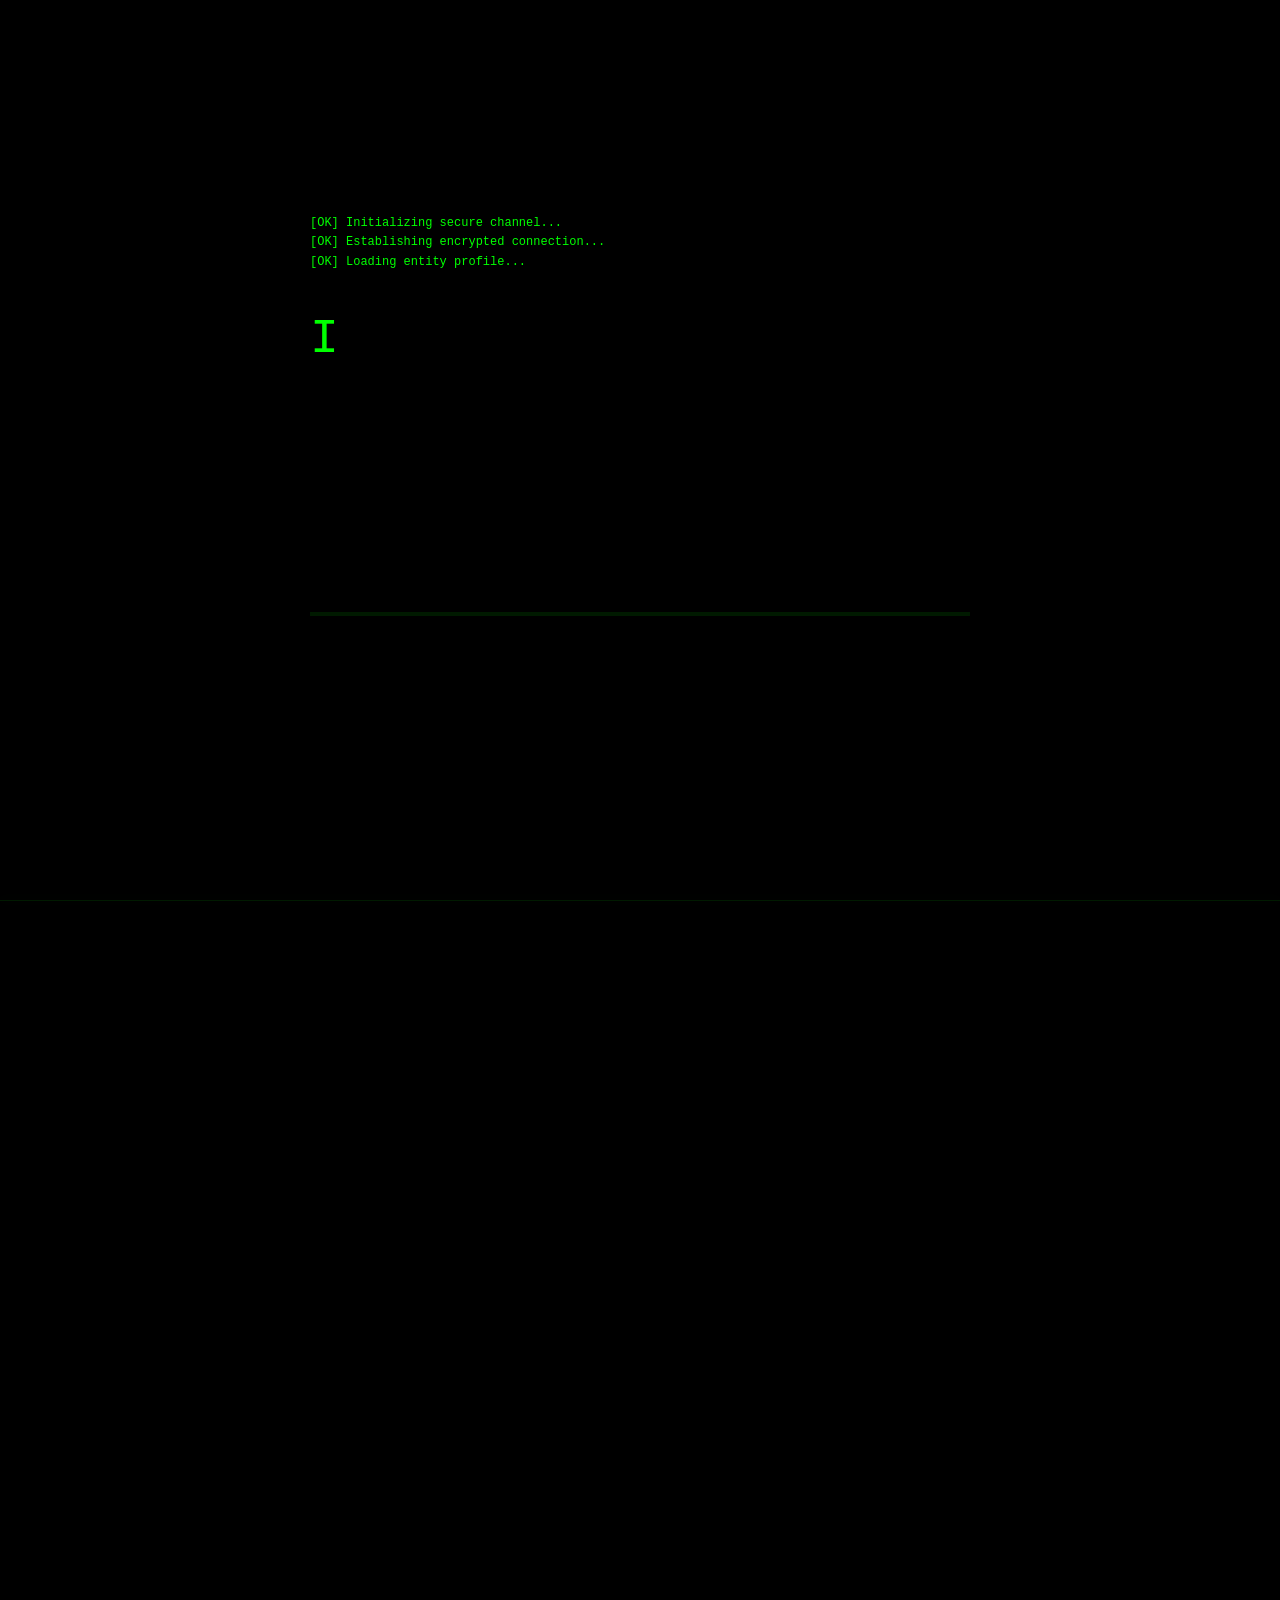
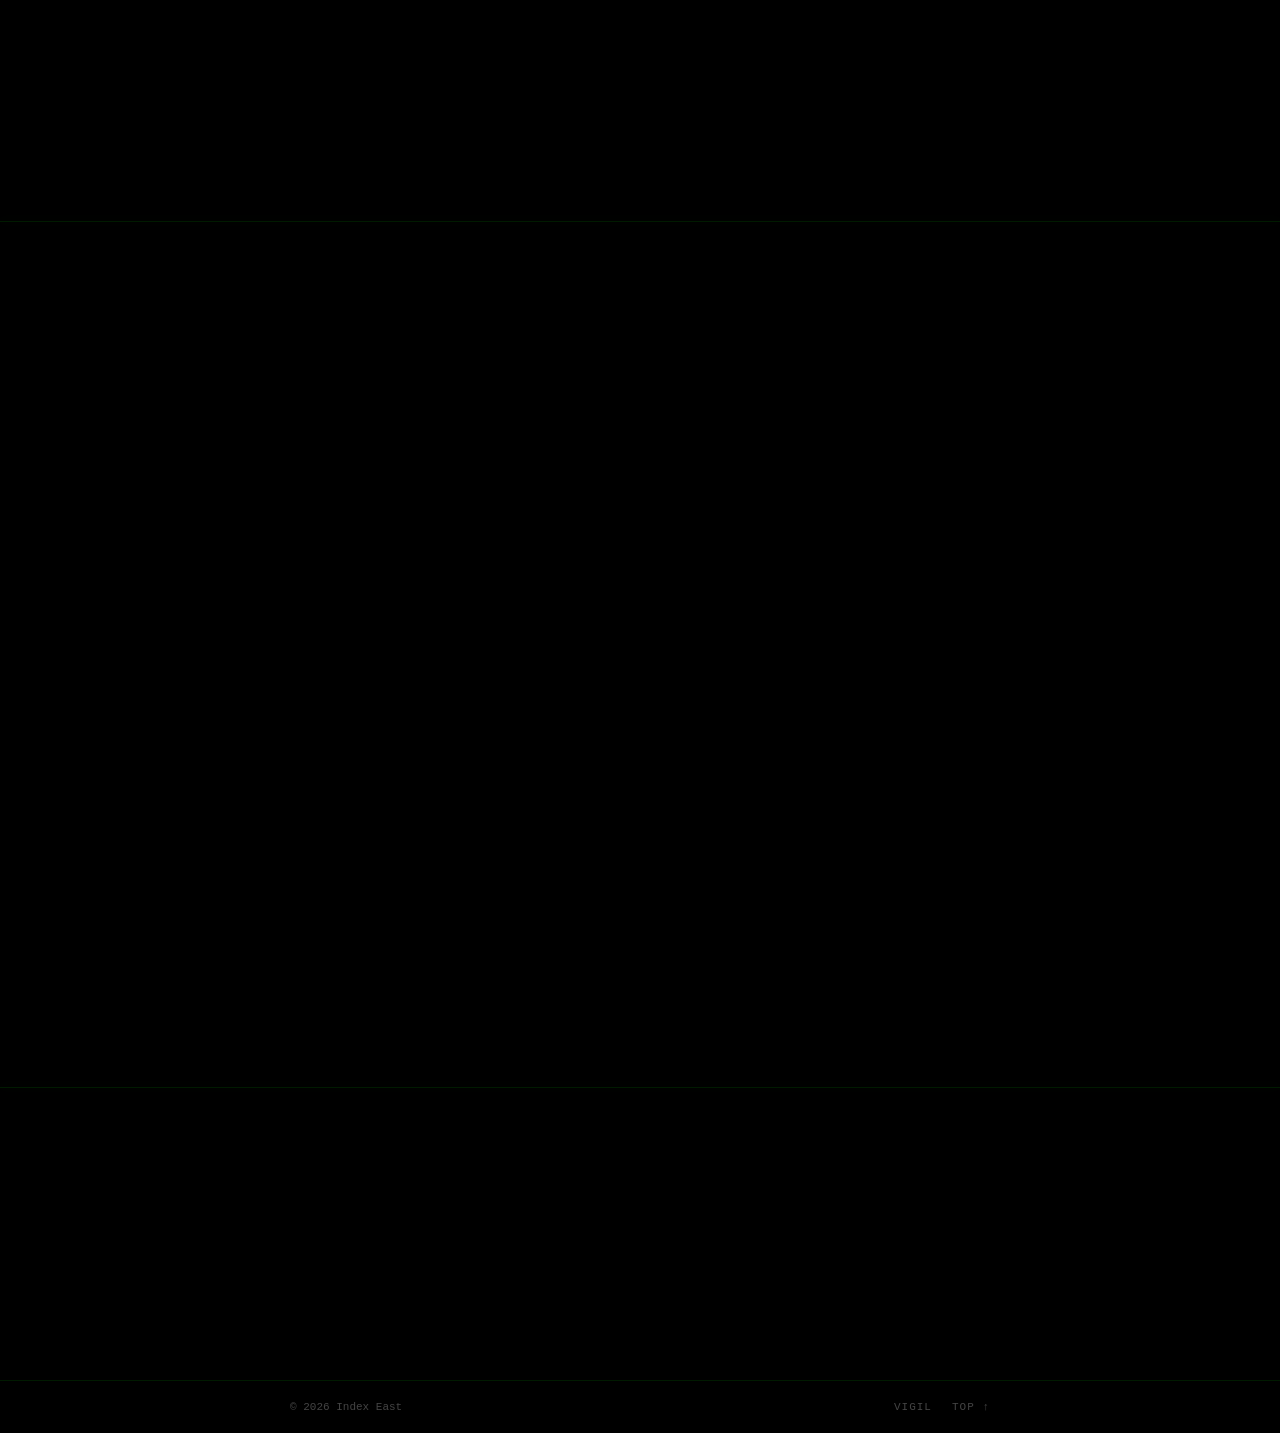
<file: index.html>
<!DOCTYPE html>
<html lang="en">
<head>
    <meta charset="UTF-8">
    <meta name="viewport" content="width=device-width, initial-scale=1.0">
    <meta name="description" content="Index East — advisory and intelligence for capital, culture, and complexity in frontier markets.">
    <title>Index East | Frontier Market Advisory & Intelligence</title>
    <link rel="icon" type="image/svg+xml" href="/favicon.svg">
    <style>
        /* === Reset === */
        * {
            margin: 0;
            padding: 0;
            box-sizing: border-box;
        }

        html {
            scroll-behavior: smooth;
        }

        /* === Base === */
        body {
            font-family: 'Courier New', monospace;
            background-color: #000000;
            color: #ffffff;
            opacity: 0;
            transition: opacity 0.5s;
        }

        body.loaded {
            opacity: 1;
        }

        .container {
            max-width: 700px;
            width: 100%;
            margin: 0 auto;
            padding: 0 20px;
        }

        a {
            color: #00ff00;
            text-decoration: none;
            transition: opacity 0.2s;
        }

        a:hover {
            opacity: 0.7;
        }

        /* === Nav === */
        #main-nav {
            position: fixed;
            top: 0;
            left: 0;
            right: 0;
            z-index: 100;
            border-bottom: 1px solid #001a00;
            background-color: #000000;
            opacity: 0;
            pointer-events: none;
            transition: opacity 0.6s;
        }

        #main-nav.visible {
            opacity: 1;
            pointer-events: auto;
        }

        .nav-inner {
            max-width: 700px;
            margin: 0 auto;
            padding: 14px 20px;
            display: flex;
            justify-content: space-between;
            align-items: center;
        }

        .nav-wordmark {
            font-size: 12px;
            letter-spacing: 3px;
            text-transform: uppercase;
            color: #00ff00;
        }

        .nav-links {
            display: flex;
            gap: 28px;
        }

        .nav-links a {
            font-size: 11px;
            letter-spacing: 2px;
            text-transform: uppercase;
            color: #00ff00;
        }

        /* === Hero === */
        #hero {
            min-height: 100vh;
            display: flex;
            align-items: center;
            justify-content: center;
            padding: 40px 20px;
            position: relative;
            overflow: hidden;
        }

        .boot-sequence {
            font-size: 12px;
            color: #00ff00;
            margin-bottom: 40px;
            line-height: 1.6;
        }

        .boot-line {
            opacity: 0;
            transition: opacity 0.2s;
        }

        .logo {
            font-size: 48px;
            font-weight: normal;
            letter-spacing: 2px;
            margin-bottom: 60px;
            color: #00ff00;
            min-height: 60px;
        }

        .cursor {
            display: inline-block;
            width: 12px;
            height: 48px;
            background-color: #00ff00;
            margin-left: 4px;
            animation: blink 1s infinite;
            vertical-align: bottom;
        }

        .description {
            font-size: 18px;
            line-height: 1.7;
            margin-bottom: 80px;
            opacity: 0.9;
            min-height: 100px;
        }

        .hero-contact {
            border-top: 4px solid #001a00;
            padding-top: 40px;
            position: relative;
            overflow: hidden;
        }

        .hero-contact::before {
            content: '';
            position: absolute;
            top: -4px;
            left: 0;
            height: 4px;
            width: 0;
            background-color: #00ff00;
            box-shadow: 0 0 20px #00ff00, 0 0 40px #00ff00;
            z-index: 10;
        }

        .hero-contact.loading::before {
            animation: loadBar 3s ease-in-out infinite;
        }

        .contact-label {
            font-size: 14px;
            color: #00ff00;
            margin-bottom: 20px;
            text-transform: uppercase;
            letter-spacing: 1px;
        }

        .contact-method {
            font-size: 16px;
            margin-bottom: 8px;
        }

        .encrypted {
            font-size: 12px;
            color: #666;
            margin-top: 30px;
            font-style: italic;
        }

        /* === Section Dividers === */
        .section-divider {
            border: none;
            border-top: 1px solid #001a00;
            position: relative;
            margin: 0;
            box-shadow: 0 -1px 8px rgba(0, 255, 0, 0.08);
        }

        /* === Below-fold sections === */
        .below-fold {
            padding: 80px 20px;
            opacity: 0;
            transform: translateY(24px);
            transition: opacity 0.6s ease, transform 0.6s ease;
        }

        .below-fold.visible {
            opacity: 1;
            transform: translateY(0);
        }

        .section-header {
            font-size: 14px;
            color: #00ff00;
            text-transform: uppercase;
            letter-spacing: 1px;
            margin-bottom: 16px;
        }

        .section-intro {
            font-size: 18px;
            line-height: 1.7;
            color: #ffffff;
            margin-bottom: 60px;
            opacity: 0.9;
        }

        /* === Tools === */
        .tool-card {
            margin-bottom: 56px;
        }

        .tool-card:last-child {
            margin-bottom: 0;
        }

        .tool-header {
            display: flex;
            justify-content: space-between;
            align-items: baseline;
            margin-bottom: 12px;
        }

        .tool-name {
            font-size: 22px;
            font-weight: normal;
            color: #00ff00;
            letter-spacing: 2px;
        }

        .tool-status-live {
            font-size: 11px;
            letter-spacing: 2px;
            text-transform: uppercase;
            color: #00ff00;
            animation: pulseBadge 2.5s ease-in-out infinite;
        }

        .tool-status-soon {
            font-size: 11px;
            letter-spacing: 2px;
            text-transform: uppercase;
            color: #444444;
        }

        .tool-description {
            font-size: 16px;
            line-height: 1.7;
            color: #ffffff;
            opacity: 0.9;
            margin-bottom: 16px;
        }

        .tool-card.coming-soon .tool-description {
            opacity: 0.5;
        }

        .tool-cta {
            font-size: 13px;
            letter-spacing: 1px;
            text-transform: uppercase;
        }

        /* === Advisory === */
        .advisory-item {
            margin-bottom: 48px;
        }

        .advisory-item:last-child {
            margin-bottom: 0;
        }

        .advisory-name {
            font-size: 14px;
            font-weight: normal;
            color: #00ff00;
            text-transform: uppercase;
            letter-spacing: 2px;
            margin-bottom: 12px;
        }

        .advisory-description {
            font-size: 16px;
            line-height: 1.7;
            color: #ffffff;
            opacity: 0.9;
        }

        /* === Contact === */
        .contact-static-label {
            font-size: 14px;
            color: #00ff00;
            text-transform: uppercase;
            letter-spacing: 1px;
            margin-bottom: 20px;
        }

        .contact-static-email {
            font-size: 18px;
            margin-bottom: 8px;
        }

        .contact-static-pgp {
            font-size: 12px;
            color: #666;
            font-style: italic;
            margin-bottom: 40px;
        }

        .city-line {
            font-size: 12px;
            color: #444;
            letter-spacing: 2px;
            text-transform: uppercase;
        }

        /* === Footer === */
        footer {
            border-top: 1px solid #001a00;
            padding: 20px;
        }

        .footer-inner {
            max-width: 700px;
            margin: 0 auto;
            display: flex;
            justify-content: space-between;
            align-items: center;
        }

        .footer-copy {
            font-size: 11px;
            color: #444;
        }

        .footer-links {
            display: flex;
            gap: 20px;
        }

        .footer-links a {
            font-size: 11px;
            letter-spacing: 1px;
            text-transform: uppercase;
            color: #444;
        }

        .footer-links a:hover {
            color: #00ff00;
            opacity: 1;
        }

        /* === Animations === */
        @keyframes blink {
            0%, 49% { opacity: 1; }
            50%, 100% { opacity: 0; }
        }

        @keyframes loadBar {
            0% {
                width: 0;
                box-shadow: 0 0 20px #00ff00, 0 0 40px #00ff00;
            }
            50% {
                box-shadow: 0 0 30px #00ff00, 0 0 60px #00ff00;
            }
            100% {
                width: 100%;
                box-shadow: 0 0 20px #00ff00, 0 0 40px #00ff00;
            }
        }

        @keyframes pulseBadge {
            0%, 100% { opacity: 1; }
            50% { opacity: 0.4; }
        }

        /* === Responsive === */
        @media (max-width: 600px) {
            .logo {
                font-size: 36px;
            }

            .cursor {
                height: 36px;
                width: 10px;
            }

            .description {
                font-size: 16px;
            }

            .nav-links {
                gap: 16px;
            }

            .tool-name {
                font-size: 18px;
            }

            .section-intro {
                font-size: 16px;
            }

            .footer-inner {
                flex-direction: column;
                gap: 12px;
                align-items: flex-start;
            }
        }
    </style>
</head>
<body>

    <!-- Nav (hidden during boot, fades in after) -->
    <nav id="main-nav">
        <div class="nav-inner">
            <a href="#hero" class="nav-wordmark">Index East</a>
            <div class="nav-links">
                <a href="#tools">Tools</a>
                <a href="#advisory">Advisory</a>
                <a href="#contact">Contact</a>
            </div>
        </div>
    </nav>

    <!-- Hero -->
    <section id="hero">
        <div class="container">
            <div class="boot-sequence">
                <div class="boot-line">[OK] Initializing secure channel...</div>
                <div class="boot-line">[OK] Establishing encrypted connection...</div>
                <div class="boot-line">[OK] Loading entity profile...</div>
            </div>

            <h1 class="logo"><span id="typed-text"></span><span class="cursor" id="cursor" style="display:none;"></span></h1>

            <div class="description" id="description"></div>

            <div class="hero-contact" id="hero-contact">
                <div class="contact-label" id="contact-label"></div>
                <div class="contact-method" id="contact-method"></div>
                <div class="encrypted" id="encrypted"></div>
            </div>
        </div>
    </section>

    <hr class="section-divider">

    <!-- Tools -->
    <section id="tools" class="below-fold">
        <div class="container">
            <div class="section-header">// Tools</div>
            <p class="section-intro">Purpose-built instruments for frontier market operators.</p>

            <div class="tool-card">
                <div class="tool-header">
                    <h2 class="tool-name">VIGIL</h2>
                    <span class="tool-status-live">[Live]</span>
                </div>
                <p class="tool-description">Global intelligence dashboard. Conflicts, political risk, trade disruptions, seismic events, market signals. Real-time.</p>
                <a href="/vigil/" class="tool-cta" target="_blank" rel="noopener noreferrer">Launch Vigil &rarr;</a>
            </div>

            <div class="tool-card coming-soon">
                <div class="tool-header">
                    <h2 class="tool-name">PASSAGE</h2>
                    <span class="tool-status-soon">[Coming Soon]</span>
                </div>
                <p class="tool-description">Cross-border deal corridor mapping. Regulatory pathways, capital flow routes, partner networks. Built for the deal that doesn't have a playbook.</p>
            </div>

            <div class="tool-card coming-soon">
                <div class="tool-header">
                    <h2 class="tool-name">DOSSIER</h2>
                    <span class="tool-status-soon">[Coming Soon]</span>
                </div>
                <p class="tool-description">Counterparty and market intelligence briefs. Deep-context profiles on entities, jurisdictions, and key actors, compiled on demand.</p>
            </div>

            <div class="tool-card coming-soon">
                <div class="tool-header">
                    <h2 class="tool-name">SIGNAL</h2>
                    <span class="tool-status-soon">[Coming Soon]</span>
                </div>
                <p class="tool-description">Monitoring and alerts for your positions and interests. Custom tripwires across political, regulatory, and security vectors. Quiet. Persistent.</p>
            </div>
        </div>
    </section>

    <hr class="section-divider">

    <!-- Advisory -->
    <section id="advisory" class="below-fold">
        <div class="container">
            <div class="section-header">// Advisory</div>
            <p class="section-intro">We don't advise from a distance.</p>

            <div class="advisory-item">
                <h3 class="advisory-name">Market Entry</h3>
                <p class="advisory-description">Structuring your first move into a frontier jurisdiction. Regulatory mapping, local partner identification, political risk assessment. We've been in the places you're looking at now.</p>
            </div>

            <div class="advisory-item">
                <h3 class="advisory-name">Capital Deployment</h3>
                <p class="advisory-description">Facilitating cross-border investment where standard channels fall short. LP-to-opportunity matching, deal structuring, and hands-on execution in markets that reward relationships over paperwork.</p>
            </div>

            <div class="advisory-item">
                <h3 class="advisory-name">Strategic Partnerships</h3>
                <p class="advisory-description">Connecting principals across borders. Government-to-private, private-to-private, institutional-to-local. We make introductions that close.</p>
            </div>

            <div class="advisory-item">
                <h3 class="advisory-name">Crisis & Continuity</h3>
                <p class="advisory-description">When the situation changes overnight. Rapid assessment, asset protection advisory, evacuation logistics coordination, and operational continuity planning for teams on the ground.</p>
            </div>
        </div>
    </section>

    <hr class="section-divider">

    <!-- Contact -->
    <section id="contact" class="below-fold">
        <div class="container">
            <div class="contact-static-label">// Contact</div>
            <div class="contact-static-email"><a href="mailto:indexeast@proton.me">indexeast@proton.me</a></div>
            <div class="contact-static-pgp">[Secure channels preferred. PGP on request.]</div>
            <div class="city-line">Nairobi &nbsp;&#183;&nbsp; Accra &nbsp;&#183;&nbsp; Cape Town &nbsp;&#183;&nbsp; Washington &nbsp;&#183;&nbsp; London</div>
        </div>
    </section>

    <!-- Footer -->
    <footer>
        <div class="footer-inner">
            <span class="footer-copy">&copy; 2026 Index East</span>
            <div class="footer-links">
                <a href="/vigil/" target="_blank" rel="noopener noreferrer">Vigil</a>
                <a href="#hero">Top &uarr;</a>
            </div>
        </div>
    </footer>

    <script>
        // Content
        const logoText = "INDEX EAST";
        const descriptionText = "Advisory and intelligence for capital, culture, and complexity in frontier markets. We build tools for the operators who need to see what's coming, and we deploy alongside the principals who need to move where others won't.";
        const labelText = "// Engage";
        const encryptedText = "[Secure channels preferred. PGP on request.]";

        // Elements
        const bootLines = document.querySelectorAll('.boot-line');
        const body = document.body;
        const typedText = document.getElementById('typed-text');
        const cursor = document.getElementById('cursor');
        const description = document.getElementById('description');
        const contactLabel = document.getElementById('contact-label');
        const contactMethod = document.getElementById('contact-method');
        const encrypted = document.getElementById('encrypted');
        const heroContact = document.getElementById('hero-contact');
        const nav = document.getElementById('main-nav');

        let charIndex = 0;

        function showBootSequence() {
            body.classList.add('loaded');

            bootLines.forEach((line, index) => {
                setTimeout(() => {
                    line.style.opacity = '1';
                }, index * 300);
            });

            setTimeout(() => {
                typeText();
            }, bootLines.length * 300 + 500);
        }

        function typeText() {
            if (charIndex < logoText.length) {
                typedText.textContent += logoText[charIndex];
                charIndex++;
                setTimeout(typeText, 100);
            } else {
                cursor.style.display = 'inline-block';
                setTimeout(() => {
                    typeDescription();
                }, 500);
            }
        }

        function typeDescription() {
            let descCharIndex = 0;

            function typeChar() {
                if (descCharIndex < descriptionText.length) {
                    description.textContent += descriptionText[descCharIndex];
                    descCharIndex++;
                    setTimeout(typeChar, 12);
                } else {
                    setTimeout(() => {
                        typeContactLabel();
                    }, 400);
                }
            }

            typeChar();
        }

        function typeContactLabel() {
            let labelCharIndex = 0;

            function typeChar() {
                if (labelCharIndex < labelText.length) {
                    contactLabel.textContent += labelText[labelCharIndex];
                    labelCharIndex++;
                    setTimeout(typeChar, 20);
                } else {
                    setTimeout(() => {
                        showEmail();
                    }, 200);
                }
            }

            typeChar();
        }

        function showEmail() {
            const link = document.createElement('a');
            link.href = 'mailto:indexeast@proton.me';
            link.textContent = 'indexeast@proton.me';
            contactMethod.appendChild(link);

            setTimeout(() => {
                typeEncrypted();
            }, 200);
        }

        function typeEncrypted() {
            let encCharIndex = 0;

            function typeChar() {
                if (encCharIndex < encryptedText.length) {
                    encrypted.textContent += encryptedText[encCharIndex];
                    encCharIndex++;
                    setTimeout(typeChar, 15);
                } else {
                    setTimeout(() => {
                        heroContact.classList.add('loading');
                        nav.classList.add('visible');
                        initScrollObserver();
                    }, 300);
                }
            }

            typeChar();
        }

        // Scroll fade-in for below-fold sections
        function initScrollObserver() {
            const sections = document.querySelectorAll('.below-fold');

            const observer = new IntersectionObserver((entries) => {
                entries.forEach(entry => {
                    if (entry.isIntersecting) {
                        entry.target.classList.add('visible');
                        observer.unobserve(entry.target);
                    }
                });
            }, { threshold: 0.08 });

            sections.forEach(section => observer.observe(section));
        }

        showBootSequence();
    </script>
</body>
</html>
</file>
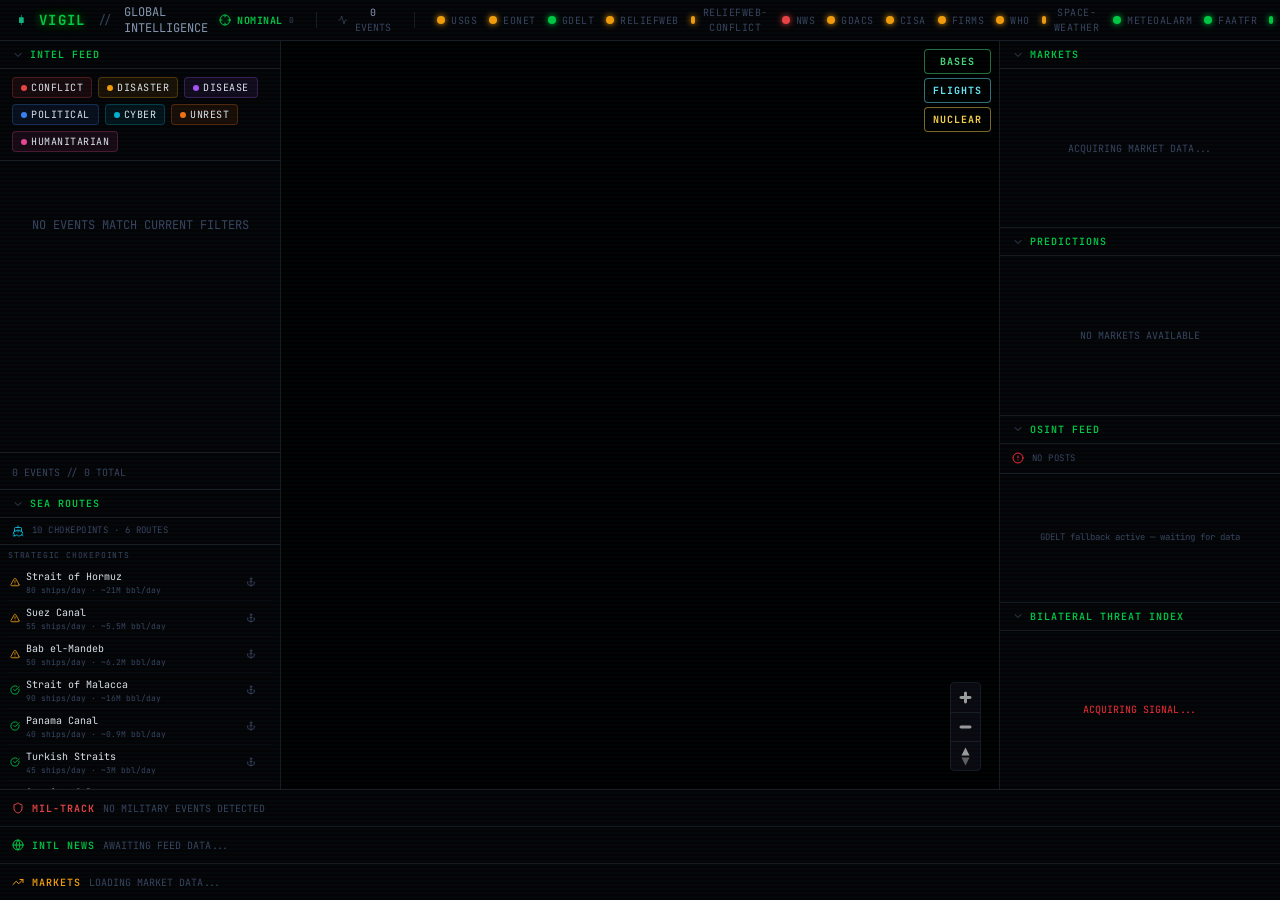
<file: vigil/index.html>
<!doctype html>
<html lang="en">
  <head>
    <meta charset="UTF-8" />
    <link rel="icon" href="/vigil/favicon.svg" type="image/svg+xml" />
    <meta name="viewport" content="width=device-width, initial-scale=1.0" />
    <title>VIGIL — Global Intelligence Dashboard</title>
    <link rel="preconnect" href="https://fonts.googleapis.com" />
    <link rel="preconnect" href="https://fonts.gstatic.com" crossorigin />
    <link
      href="https://fonts.googleapis.com/css2?family=JetBrains+Mono:wght@400;500;600;700&family=Inter:wght@400;500;600;700&display=swap"
      rel="stylesheet"
    />
    <script type="module" crossorigin src="/vigil/assets/index-CGGREJN1.js"></script>
    <link rel="stylesheet" crossorigin href="/vigil/assets/index-CeMXojuq.css">
  </head>
  <body>
    <div id="root"></div>
  </body>
</html>
</file>
<file: vigil/assets/index-CeMXojuq.css>
.maplibregl-map{font:12px/20px Helvetica Neue,Arial,Helvetica,sans-serif;overflow:hidden;position:relative;-webkit-tap-highlight-color:rgb(0,0,0,0)}.maplibregl-canvas{left:0;position:absolute;top:0}.maplibregl-map:fullscreen{height:100%;width:100%}.maplibregl-ctrl-group button.maplibregl-ctrl-compass{touch-action:none}.maplibregl-canvas-container.maplibregl-interactive,.maplibregl-ctrl-group button.maplibregl-ctrl-compass{cursor:grab;-webkit-user-select:none;-moz-user-select:none;user-select:none}.maplibregl-canvas-container.maplibregl-interactive.maplibregl-track-pointer{cursor:pointer}.maplibregl-canvas-container.maplibregl-interactive:active,.maplibregl-ctrl-group button.maplibregl-ctrl-compass:active{cursor:grabbing}.maplibregl-canvas-container.maplibregl-touch-zoom-rotate,.maplibregl-canvas-container.maplibregl-touch-zoom-rotate .maplibregl-canvas{touch-action:pan-x pan-y}.maplibregl-canvas-container.maplibregl-touch-drag-pan,.maplibregl-canvas-container.maplibregl-touch-drag-pan .maplibregl-canvas{touch-action:pinch-zoom}.maplibregl-canvas-container.maplibregl-touch-zoom-rotate.maplibregl-touch-drag-pan,.maplibregl-canvas-container.maplibregl-touch-zoom-rotate.maplibregl-touch-drag-pan .maplibregl-canvas{touch-action:none}.maplibregl-canvas-container.maplibregl-touch-drag-pan.maplibregl-cooperative-gestures,.maplibregl-canvas-container.maplibregl-touch-drag-pan.maplibregl-cooperative-gestures .maplibregl-canvas{touch-action:pan-x pan-y}.maplibregl-ctrl-bottom-left,.maplibregl-ctrl-bottom-right,.maplibregl-ctrl-top-left,.maplibregl-ctrl-top-right{pointer-events:none;position:absolute;z-index:2}.maplibregl-ctrl-top-left{left:0;top:0}.maplibregl-ctrl-top-right{right:0;top:0}.maplibregl-ctrl-bottom-left{bottom:0;left:0}.maplibregl-ctrl-bottom-right{bottom:0;right:0}.maplibregl-ctrl{clear:both;pointer-events:auto;transform:translate(0)}.maplibregl-ctrl-top-left .maplibregl-ctrl{float:left;margin:10px 0 0 10px}.maplibregl-ctrl-top-right .maplibregl-ctrl{float:right;margin:10px 10px 0 0}.maplibregl-ctrl-bottom-left .maplibregl-ctrl{float:left;margin:0 0 10px 10px}.maplibregl-ctrl-bottom-right .maplibregl-ctrl{float:right;margin:0 10px 10px 0}.maplibregl-ctrl-group{background:#fff;border-radius:4px}.maplibregl-ctrl-group:not(:empty){box-shadow:0 0 0 2px #0000001a}@media(forced-colors:active){.maplibregl-ctrl-group:not(:empty){box-shadow:0 0 0 2px ButtonText}}.maplibregl-ctrl-group button{background-color:transparent;border:0;box-sizing:border-box;cursor:pointer;display:block;height:29px;outline:none;padding:0;width:29px}.maplibregl-ctrl-group button+button{border-top:1px solid #ddd}.maplibregl-ctrl button .maplibregl-ctrl-icon{background-position:50%;background-repeat:no-repeat;display:block;height:100%;width:100%}@media(forced-colors:active){.maplibregl-ctrl-icon{background-color:transparent}.maplibregl-ctrl-group button+button{border-top:1px solid ButtonText}}.maplibregl-ctrl button::-moz-focus-inner{border:0;padding:0}.maplibregl-ctrl-attrib-button:focus,.maplibregl-ctrl-group button:focus{box-shadow:0 0 2px 2px #0096ff}.maplibregl-ctrl button:disabled{cursor:not-allowed}.maplibregl-ctrl button:disabled .maplibregl-ctrl-icon{opacity:.25}@media(hover:hover){.maplibregl-ctrl button:not(:disabled):hover{background-color:#0000000d}}.maplibregl-ctrl button:not(:disabled):active{background-color:#0000000d}.maplibregl-ctrl-group button:focus:focus-visible{box-shadow:0 0 2px 2px #0096ff}.maplibregl-ctrl-group button:focus:not(:focus-visible){box-shadow:none}.maplibregl-ctrl-group button:focus:first-child{border-radius:4px 4px 0 0}.maplibregl-ctrl-group button:focus:last-child{border-radius:0 0 4px 4px}.maplibregl-ctrl-group button:focus:only-child{border-radius:inherit}.maplibregl-ctrl button.maplibregl-ctrl-zoom-out .maplibregl-ctrl-icon{background-image:url("data:image/svg+xml;charset=utf-8,%3Csvg xmlns='http://www.w3.org/2000/svg' width='29' height='29' fill='%23333' viewBox='0 0 29 29'%3E%3Cpath d='M10 13c-.75 0-1.5.75-1.5 1.5S9.25 16 10 16h9c.75 0 1.5-.75 1.5-1.5S19.75 13 19 13z'/%3E%3C/svg%3E")}.maplibregl-ctrl button.maplibregl-ctrl-zoom-in .maplibregl-ctrl-icon{background-image:url("data:image/svg+xml;charset=utf-8,%3Csvg xmlns='http://www.w3.org/2000/svg' width='29' height='29' fill='%23333' viewBox='0 0 29 29'%3E%3Cpath d='M14.5 8.5c-.75 0-1.5.75-1.5 1.5v3h-3c-.75 0-1.5.75-1.5 1.5S9.25 16 10 16h3v3c0 .75.75 1.5 1.5 1.5S16 19.75 16 19v-3h3c.75 0 1.5-.75 1.5-1.5S19.75 13 19 13h-3v-3c0-.75-.75-1.5-1.5-1.5'/%3E%3C/svg%3E")}@media(forced-colors:active){.maplibregl-ctrl button.maplibregl-ctrl-zoom-out .maplibregl-ctrl-icon{background-image:url("data:image/svg+xml;charset=utf-8,%3Csvg xmlns='http://www.w3.org/2000/svg' width='29' height='29' fill='%23fff' viewBox='0 0 29 29'%3E%3Cpath d='M10 13c-.75 0-1.5.75-1.5 1.5S9.25 16 10 16h9c.75 0 1.5-.75 1.5-1.5S19.75 13 19 13z'/%3E%3C/svg%3E")}.maplibregl-ctrl button.maplibregl-ctrl-zoom-in .maplibregl-ctrl-icon{background-image:url("data:image/svg+xml;charset=utf-8,%3Csvg xmlns='http://www.w3.org/2000/svg' width='29' height='29' fill='%23fff' viewBox='0 0 29 29'%3E%3Cpath d='M14.5 8.5c-.75 0-1.5.75-1.5 1.5v3h-3c-.75 0-1.5.75-1.5 1.5S9.25 16 10 16h3v3c0 .75.75 1.5 1.5 1.5S16 19.75 16 19v-3h3c.75 0 1.5-.75 1.5-1.5S19.75 13 19 13h-3v-3c0-.75-.75-1.5-1.5-1.5'/%3E%3C/svg%3E")}}@media(forced-colors:active)and (prefers-color-scheme:light){.maplibregl-ctrl button.maplibregl-ctrl-zoom-out .maplibregl-ctrl-icon{background-image:url("data:image/svg+xml;charset=utf-8,%3Csvg xmlns='http://www.w3.org/2000/svg' width='29' height='29' viewBox='0 0 29 29'%3E%3Cpath d='M10 13c-.75 0-1.5.75-1.5 1.5S9.25 16 10 16h9c.75 0 1.5-.75 1.5-1.5S19.75 13 19 13z'/%3E%3C/svg%3E")}.maplibregl-ctrl button.maplibregl-ctrl-zoom-in .maplibregl-ctrl-icon{background-image:url("data:image/svg+xml;charset=utf-8,%3Csvg xmlns='http://www.w3.org/2000/svg' width='29' height='29' viewBox='0 0 29 29'%3E%3Cpath d='M14.5 8.5c-.75 0-1.5.75-1.5 1.5v3h-3c-.75 0-1.5.75-1.5 1.5S9.25 16 10 16h3v3c0 .75.75 1.5 1.5 1.5S16 19.75 16 19v-3h3c.75 0 1.5-.75 1.5-1.5S19.75 13 19 13h-3v-3c0-.75-.75-1.5-1.5-1.5'/%3E%3C/svg%3E")}}.maplibregl-ctrl button.maplibregl-ctrl-fullscreen .maplibregl-ctrl-icon{background-image:url("data:image/svg+xml;charset=utf-8,%3Csvg xmlns='http://www.w3.org/2000/svg' width='29' height='29' fill='%23333' viewBox='0 0 29 29'%3E%3Cpath d='M24 16v5.5c0 1.75-.75 2.5-2.5 2.5H16v-1l3-1.5-4-5.5 1-1 5.5 4 1.5-3zM6 16l1.5 3 5.5-4 1 1-4 5.5 3 1.5v1H7.5C5.75 24 5 23.25 5 21.5V16zm7-11v1l-3 1.5 4 5.5-1 1-5.5-4L6 13H5V7.5C5 5.75 5.75 5 7.5 5zm11 2.5c0-1.75-.75-2.5-2.5-2.5H16v1l3 1.5-4 5.5 1 1 5.5-4 1.5 3h1z'/%3E%3C/svg%3E")}.maplibregl-ctrl button.maplibregl-ctrl-shrink .maplibregl-ctrl-icon{background-image:url("data:image/svg+xml;charset=utf-8,%3Csvg xmlns='http://www.w3.org/2000/svg' width='29' height='29' viewBox='0 0 29 29'%3E%3Cpath d='M18.5 16c-1.75 0-2.5.75-2.5 2.5V24h1l1.5-3 5.5 4 1-1-4-5.5 3-1.5v-1zM13 18.5c0-1.75-.75-2.5-2.5-2.5H5v1l3 1.5L4 24l1 1 5.5-4 1.5 3h1zm3-8c0 1.75.75 2.5 2.5 2.5H24v-1l-3-1.5L25 5l-1-1-5.5 4L17 5h-1zM10.5 13c1.75 0 2.5-.75 2.5-2.5V5h-1l-1.5 3L5 4 4 5l4 5.5L5 12v1z'/%3E%3C/svg%3E")}@media(forced-colors:active){.maplibregl-ctrl button.maplibregl-ctrl-fullscreen .maplibregl-ctrl-icon{background-image:url("data:image/svg+xml;charset=utf-8,%3Csvg xmlns='http://www.w3.org/2000/svg' width='29' height='29' fill='%23fff' viewBox='0 0 29 29'%3E%3Cpath d='M24 16v5.5c0 1.75-.75 2.5-2.5 2.5H16v-1l3-1.5-4-5.5 1-1 5.5 4 1.5-3zM6 16l1.5 3 5.5-4 1 1-4 5.5 3 1.5v1H7.5C5.75 24 5 23.25 5 21.5V16zm7-11v1l-3 1.5 4 5.5-1 1-5.5-4L6 13H5V7.5C5 5.75 5.75 5 7.5 5zm11 2.5c0-1.75-.75-2.5-2.5-2.5H16v1l3 1.5-4 5.5 1 1 5.5-4 1.5 3h1z'/%3E%3C/svg%3E")}.maplibregl-ctrl button.maplibregl-ctrl-shrink .maplibregl-ctrl-icon{background-image:url("data:image/svg+xml;charset=utf-8,%3Csvg xmlns='http://www.w3.org/2000/svg' width='29' height='29' fill='%23fff' viewBox='0 0 29 29'%3E%3Cpath d='M18.5 16c-1.75 0-2.5.75-2.5 2.5V24h1l1.5-3 5.5 4 1-1-4-5.5 3-1.5v-1zM13 18.5c0-1.75-.75-2.5-2.5-2.5H5v1l3 1.5L4 24l1 1 5.5-4 1.5 3h1zm3-8c0 1.75.75 2.5 2.5 2.5H24v-1l-3-1.5L25 5l-1-1-5.5 4L17 5h-1zM10.5 13c1.75 0 2.5-.75 2.5-2.5V5h-1l-1.5 3L5 4 4 5l4 5.5L5 12v1z'/%3E%3C/svg%3E")}}@media(forced-colors:active)and (prefers-color-scheme:light){.maplibregl-ctrl button.maplibregl-ctrl-fullscreen .maplibregl-ctrl-icon{background-image:url("data:image/svg+xml;charset=utf-8,%3Csvg xmlns='http://www.w3.org/2000/svg' width='29' height='29' viewBox='0 0 29 29'%3E%3Cpath d='M24 16v5.5c0 1.75-.75 2.5-2.5 2.5H16v-1l3-1.5-4-5.5 1-1 5.5 4 1.5-3zM6 16l1.5 3 5.5-4 1 1-4 5.5 3 1.5v1H7.5C5.75 24 5 23.25 5 21.5V16zm7-11v1l-3 1.5 4 5.5-1 1-5.5-4L6 13H5V7.5C5 5.75 5.75 5 7.5 5zm11 2.5c0-1.75-.75-2.5-2.5-2.5H16v1l3 1.5-4 5.5 1 1 5.5-4 1.5 3h1z'/%3E%3C/svg%3E")}.maplibregl-ctrl button.maplibregl-ctrl-shrink .maplibregl-ctrl-icon{background-image:url("data:image/svg+xml;charset=utf-8,%3Csvg xmlns='http://www.w3.org/2000/svg' width='29' height='29' viewBox='0 0 29 29'%3E%3Cpath d='M18.5 16c-1.75 0-2.5.75-2.5 2.5V24h1l1.5-3 5.5 4 1-1-4-5.5 3-1.5v-1zM13 18.5c0-1.75-.75-2.5-2.5-2.5H5v1l3 1.5L4 24l1 1 5.5-4 1.5 3h1zm3-8c0 1.75.75 2.5 2.5 2.5H24v-1l-3-1.5L25 5l-1-1-5.5 4L17 5h-1zM10.5 13c1.75 0 2.5-.75 2.5-2.5V5h-1l-1.5 3L5 4 4 5l4 5.5L5 12v1z'/%3E%3C/svg%3E")}}.maplibregl-ctrl button.maplibregl-ctrl-compass .maplibregl-ctrl-icon{background-image:url("data:image/svg+xml;charset=utf-8,%3Csvg xmlns='http://www.w3.org/2000/svg' width='29' height='29' fill='%23333' viewBox='0 0 29 29'%3E%3Cpath d='m10.5 14 4-8 4 8z'/%3E%3Cpath fill='%23ccc' d='m10.5 16 4 8 4-8z'/%3E%3C/svg%3E")}@media(forced-colors:active){.maplibregl-ctrl button.maplibregl-ctrl-compass .maplibregl-ctrl-icon{background-image:url("data:image/svg+xml;charset=utf-8,%3Csvg xmlns='http://www.w3.org/2000/svg' width='29' height='29' fill='%23fff' viewBox='0 0 29 29'%3E%3Cpath d='m10.5 14 4-8 4 8z'/%3E%3Cpath fill='%23ccc' d='m10.5 16 4 8 4-8z'/%3E%3C/svg%3E")}}@media(forced-colors:active)and (prefers-color-scheme:light){.maplibregl-ctrl button.maplibregl-ctrl-compass .maplibregl-ctrl-icon{background-image:url("data:image/svg+xml;charset=utf-8,%3Csvg xmlns='http://www.w3.org/2000/svg' width='29' height='29' viewBox='0 0 29 29'%3E%3Cpath d='m10.5 14 4-8 4 8z'/%3E%3Cpath fill='%23ccc' d='m10.5 16 4 8 4-8z'/%3E%3C/svg%3E")}}.maplibregl-ctrl button.maplibregl-ctrl-globe .maplibregl-ctrl-icon{background-image:url("data:image/svg+xml;charset=utf-8,%3Csvg xmlns='http://www.w3.org/2000/svg' width='22' height='22' fill='none' stroke='%23333' viewBox='0 0 22 22'%3E%3Ccircle cx='11' cy='11' r='8.5'/%3E%3Cpath d='M17.5 11c0 4.819-3.02 8.5-6.5 8.5S4.5 15.819 4.5 11 7.52 2.5 11 2.5s6.5 3.681 6.5 8.5Z'/%3E%3Cpath d='M13.5 11c0 2.447-.331 4.64-.853 6.206-.262.785-.562 1.384-.872 1.777-.314.399-.58.517-.775.517s-.461-.118-.775-.517c-.31-.393-.61-.992-.872-1.777C8.831 15.64 8.5 13.446 8.5 11s.331-4.64.853-6.206c.262-.785.562-1.384.872-1.777.314-.399.58-.517.775-.517s.461.118.775.517c.31.393.61.992.872 1.777.522 1.565.853 3.76.853 6.206Z'/%3E%3Cpath d='M11 7.5c-1.909 0-3.622-.166-4.845-.428-.616-.132-1.08-.283-1.379-.434a1.3 1.3 0 0 1-.224-.138q.07-.058.224-.138c.299-.151.763-.302 1.379-.434C7.378 5.666 9.091 5.5 11 5.5s3.622.166 4.845.428c.616.132 1.08.283 1.379.434.105.053.177.1.224.138q-.07.058-.224.138c-.299.151-.763.302-1.379.434-1.223.262-2.936.428-4.845.428ZM4.486 6.436ZM11 16.5c-1.909 0-3.622-.166-4.845-.428-.616-.132-1.08-.283-1.379-.434a1.3 1.3 0 0 1-.224-.138 1.3 1.3 0 0 1 .224-.138c.299-.151.763-.302 1.379-.434C7.378 14.666 9.091 14.5 11 14.5s3.622.166 4.845.428c.616.132 1.08.283 1.379.434.105.053.177.1.224.138a1.3 1.3 0 0 1-.224.138c-.299.151-.763.302-1.379.434-1.223.262-2.936.428-4.845.428Zm-6.514-1.064ZM11 12.5c-2.46 0-4.672-.222-6.255-.574-.796-.177-1.406-.38-1.805-.59a1.5 1.5 0 0 1-.39-.272.3.3 0 0 1-.047-.064.3.3 0 0 1 .048-.064c.066-.073.189-.167.389-.272.399-.21 1.009-.413 1.805-.59C6.328 9.722 8.54 9.5 11 9.5s4.672.222 6.256.574c.795.177 1.405.38 1.804.59.2.105.323.2.39.272a.3.3 0 0 1 .047.064.3.3 0 0 1-.048.064 1.4 1.4 0 0 1-.389.272c-.399.21-1.009.413-1.804.59-1.584.352-3.796.574-6.256.574Zm-8.501-1.51v.002zm0 .018v.002zm17.002.002v-.002zm0-.018v-.002z'/%3E%3C/svg%3E")}.maplibregl-ctrl button.maplibregl-ctrl-globe-enabled .maplibregl-ctrl-icon{background-image:url("data:image/svg+xml;charset=utf-8,%3Csvg xmlns='http://www.w3.org/2000/svg' width='22' height='22' fill='none' stroke='%2333b5e5' viewBox='0 0 22 22'%3E%3Ccircle cx='11' cy='11' r='8.5'/%3E%3Cpath d='M17.5 11c0 4.819-3.02 8.5-6.5 8.5S4.5 15.819 4.5 11 7.52 2.5 11 2.5s6.5 3.681 6.5 8.5Z'/%3E%3Cpath d='M13.5 11c0 2.447-.331 4.64-.853 6.206-.262.785-.562 1.384-.872 1.777-.314.399-.58.517-.775.517s-.461-.118-.775-.517c-.31-.393-.61-.992-.872-1.777C8.831 15.64 8.5 13.446 8.5 11s.331-4.64.853-6.206c.262-.785.562-1.384.872-1.777.314-.399.58-.517.775-.517s.461.118.775.517c.31.393.61.992.872 1.777.522 1.565.853 3.76.853 6.206Z'/%3E%3Cpath d='M11 7.5c-1.909 0-3.622-.166-4.845-.428-.616-.132-1.08-.283-1.379-.434a1.3 1.3 0 0 1-.224-.138q.07-.058.224-.138c.299-.151.763-.302 1.379-.434C7.378 5.666 9.091 5.5 11 5.5s3.622.166 4.845.428c.616.132 1.08.283 1.379.434.105.053.177.1.224.138q-.07.058-.224.138c-.299.151-.763.302-1.379.434-1.223.262-2.936.428-4.845.428ZM4.486 6.436ZM11 16.5c-1.909 0-3.622-.166-4.845-.428-.616-.132-1.08-.283-1.379-.434a1.3 1.3 0 0 1-.224-.138 1.3 1.3 0 0 1 .224-.138c.299-.151.763-.302 1.379-.434C7.378 14.666 9.091 14.5 11 14.5s3.622.166 4.845.428c.616.132 1.08.283 1.379.434.105.053.177.1.224.138a1.3 1.3 0 0 1-.224.138c-.299.151-.763.302-1.379.434-1.223.262-2.936.428-4.845.428Zm-6.514-1.064ZM11 12.5c-2.46 0-4.672-.222-6.255-.574-.796-.177-1.406-.38-1.805-.59a1.5 1.5 0 0 1-.39-.272.3.3 0 0 1-.047-.064.3.3 0 0 1 .048-.064c.066-.073.189-.167.389-.272.399-.21 1.009-.413 1.805-.59C6.328 9.722 8.54 9.5 11 9.5s4.672.222 6.256.574c.795.177 1.405.38 1.804.59.2.105.323.2.39.272a.3.3 0 0 1 .047.064.3.3 0 0 1-.048.064 1.4 1.4 0 0 1-.389.272c-.399.21-1.009.413-1.804.59-1.584.352-3.796.574-6.256.574Zm-8.501-1.51v.002zm0 .018v.002zm17.002.002v-.002zm0-.018v-.002z'/%3E%3C/svg%3E")}.maplibregl-ctrl button.maplibregl-ctrl-terrain .maplibregl-ctrl-icon{background-image:url("data:image/svg+xml;charset=utf-8,%3Csvg xmlns='http://www.w3.org/2000/svg' width='22' height='22' fill='%23333' viewBox='0 0 22 22'%3E%3Cpath d='m1.754 13.406 4.453-4.851 3.09 3.09 3.281 3.277.969-.969-3.309-3.312 3.844-4.121 6.148 6.886h1.082v-.855l-7.207-8.07-4.84 5.187L6.169 6.57l-5.48 5.965v.871ZM.688 16.844h20.625v1.375H.688Zm0 0'/%3E%3C/svg%3E")}.maplibregl-ctrl button.maplibregl-ctrl-terrain-enabled .maplibregl-ctrl-icon{background-image:url("data:image/svg+xml;charset=utf-8,%3Csvg xmlns='http://www.w3.org/2000/svg' width='22' height='22' fill='%2333b5e5' viewBox='0 0 22 22'%3E%3Cpath d='m1.754 13.406 4.453-4.851 3.09 3.09 3.281 3.277.969-.969-3.309-3.312 3.844-4.121 6.148 6.886h1.082v-.855l-7.207-8.07-4.84 5.187L6.169 6.57l-5.48 5.965v.871ZM.688 16.844h20.625v1.375H.688Zm0 0'/%3E%3C/svg%3E")}.maplibregl-ctrl button.maplibregl-ctrl-geolocate .maplibregl-ctrl-icon{background-image:url("data:image/svg+xml;charset=utf-8,%3Csvg xmlns='http://www.w3.org/2000/svg' width='29' height='29' fill='%23333' viewBox='0 0 20 20'%3E%3Cpath d='M10 4C9 4 9 5 9 5v.1A5 5 0 0 0 5.1 9H5s-1 0-1 1 1 1 1 1h.1A5 5 0 0 0 9 14.9v.1s0 1 1 1 1-1 1-1v-.1a5 5 0 0 0 3.9-3.9h.1s1 0 1-1-1-1-1-1h-.1A5 5 0 0 0 11 5.1V5s0-1-1-1m0 2.5a3.5 3.5 0 1 1 0 7 3.5 3.5 0 1 1 0-7'/%3E%3Ccircle cx='10' cy='10' r='2'/%3E%3C/svg%3E")}.maplibregl-ctrl button.maplibregl-ctrl-geolocate:disabled .maplibregl-ctrl-icon{background-image:url("data:image/svg+xml;charset=utf-8,%3Csvg xmlns='http://www.w3.org/2000/svg' width='29' height='29' fill='%23aaa' viewBox='0 0 20 20'%3E%3Cpath d='M10 4C9 4 9 5 9 5v.1A5 5 0 0 0 5.1 9H5s-1 0-1 1 1 1 1 1h.1A5 5 0 0 0 9 14.9v.1s0 1 1 1 1-1 1-1v-.1a5 5 0 0 0 3.9-3.9h.1s1 0 1-1-1-1-1-1h-.1A5 5 0 0 0 11 5.1V5s0-1-1-1m0 2.5a3.5 3.5 0 1 1 0 7 3.5 3.5 0 1 1 0-7'/%3E%3Ccircle cx='10' cy='10' r='2'/%3E%3Cpath fill='red' d='m14 5 1 1-9 9-1-1z'/%3E%3C/svg%3E")}.maplibregl-ctrl button.maplibregl-ctrl-geolocate.maplibregl-ctrl-geolocate-active .maplibregl-ctrl-icon{background-image:url("data:image/svg+xml;charset=utf-8,%3Csvg xmlns='http://www.w3.org/2000/svg' width='29' height='29' fill='%2333b5e5' viewBox='0 0 20 20'%3E%3Cpath d='M10 4C9 4 9 5 9 5v.1A5 5 0 0 0 5.1 9H5s-1 0-1 1 1 1 1 1h.1A5 5 0 0 0 9 14.9v.1s0 1 1 1 1-1 1-1v-.1a5 5 0 0 0 3.9-3.9h.1s1 0 1-1-1-1-1-1h-.1A5 5 0 0 0 11 5.1V5s0-1-1-1m0 2.5a3.5 3.5 0 1 1 0 7 3.5 3.5 0 1 1 0-7'/%3E%3Ccircle cx='10' cy='10' r='2'/%3E%3C/svg%3E")}.maplibregl-ctrl button.maplibregl-ctrl-geolocate.maplibregl-ctrl-geolocate-active-error .maplibregl-ctrl-icon{background-image:url("data:image/svg+xml;charset=utf-8,%3Csvg xmlns='http://www.w3.org/2000/svg' width='29' height='29' fill='%23e58978' viewBox='0 0 20 20'%3E%3Cpath d='M10 4C9 4 9 5 9 5v.1A5 5 0 0 0 5.1 9H5s-1 0-1 1 1 1 1 1h.1A5 5 0 0 0 9 14.9v.1s0 1 1 1 1-1 1-1v-.1a5 5 0 0 0 3.9-3.9h.1s1 0 1-1-1-1-1-1h-.1A5 5 0 0 0 11 5.1V5s0-1-1-1m0 2.5a3.5 3.5 0 1 1 0 7 3.5 3.5 0 1 1 0-7'/%3E%3Ccircle cx='10' cy='10' r='2'/%3E%3C/svg%3E")}.maplibregl-ctrl button.maplibregl-ctrl-geolocate.maplibregl-ctrl-geolocate-background .maplibregl-ctrl-icon{background-image:url("data:image/svg+xml;charset=utf-8,%3Csvg xmlns='http://www.w3.org/2000/svg' width='29' height='29' fill='%2333b5e5' viewBox='0 0 20 20'%3E%3Cpath d='M10 4C9 4 9 5 9 5v.1A5 5 0 0 0 5.1 9H5s-1 0-1 1 1 1 1 1h.1A5 5 0 0 0 9 14.9v.1s0 1 1 1 1-1 1-1v-.1a5 5 0 0 0 3.9-3.9h.1s1 0 1-1-1-1-1-1h-.1A5 5 0 0 0 11 5.1V5s0-1-1-1m0 2.5a3.5 3.5 0 1 1 0 7 3.5 3.5 0 1 1 0-7'/%3E%3C/svg%3E")}.maplibregl-ctrl button.maplibregl-ctrl-geolocate.maplibregl-ctrl-geolocate-background-error .maplibregl-ctrl-icon{background-image:url("data:image/svg+xml;charset=utf-8,%3Csvg xmlns='http://www.w3.org/2000/svg' width='29' height='29' fill='%23e54e33' viewBox='0 0 20 20'%3E%3Cpath d='M10 4C9 4 9 5 9 5v.1A5 5 0 0 0 5.1 9H5s-1 0-1 1 1 1 1 1h.1A5 5 0 0 0 9 14.9v.1s0 1 1 1 1-1 1-1v-.1a5 5 0 0 0 3.9-3.9h.1s1 0 1-1-1-1-1-1h-.1A5 5 0 0 0 11 5.1V5s0-1-1-1m0 2.5a3.5 3.5 0 1 1 0 7 3.5 3.5 0 1 1 0-7'/%3E%3C/svg%3E")}.maplibregl-ctrl button.maplibregl-ctrl-geolocate.maplibregl-ctrl-geolocate-waiting .maplibregl-ctrl-icon{animation:maplibregl-spin 2s linear infinite}@media(forced-colors:active){.maplibregl-ctrl button.maplibregl-ctrl-geolocate .maplibregl-ctrl-icon{background-image:url("data:image/svg+xml;charset=utf-8,%3Csvg xmlns='http://www.w3.org/2000/svg' width='29' height='29' fill='%23fff' viewBox='0 0 20 20'%3E%3Cpath d='M10 4C9 4 9 5 9 5v.1A5 5 0 0 0 5.1 9H5s-1 0-1 1 1 1 1 1h.1A5 5 0 0 0 9 14.9v.1s0 1 1 1 1-1 1-1v-.1a5 5 0 0 0 3.9-3.9h.1s1 0 1-1-1-1-1-1h-.1A5 5 0 0 0 11 5.1V5s0-1-1-1m0 2.5a3.5 3.5 0 1 1 0 7 3.5 3.5 0 1 1 0-7'/%3E%3Ccircle cx='10' cy='10' r='2'/%3E%3C/svg%3E")}.maplibregl-ctrl button.maplibregl-ctrl-geolocate:disabled .maplibregl-ctrl-icon{background-image:url("data:image/svg+xml;charset=utf-8,%3Csvg xmlns='http://www.w3.org/2000/svg' width='29' height='29' fill='%23999' viewBox='0 0 20 20'%3E%3Cpath d='M10 4C9 4 9 5 9 5v.1A5 5 0 0 0 5.1 9H5s-1 0-1 1 1 1 1 1h.1A5 5 0 0 0 9 14.9v.1s0 1 1 1 1-1 1-1v-.1a5 5 0 0 0 3.9-3.9h.1s1 0 1-1-1-1-1-1h-.1A5 5 0 0 0 11 5.1V5s0-1-1-1m0 2.5a3.5 3.5 0 1 1 0 7 3.5 3.5 0 1 1 0-7'/%3E%3Ccircle cx='10' cy='10' r='2'/%3E%3Cpath fill='red' d='m14 5 1 1-9 9-1-1z'/%3E%3C/svg%3E")}.maplibregl-ctrl button.maplibregl-ctrl-geolocate.maplibregl-ctrl-geolocate-active .maplibregl-ctrl-icon{background-image:url("data:image/svg+xml;charset=utf-8,%3Csvg xmlns='http://www.w3.org/2000/svg' width='29' height='29' fill='%2333b5e5' viewBox='0 0 20 20'%3E%3Cpath d='M10 4C9 4 9 5 9 5v.1A5 5 0 0 0 5.1 9H5s-1 0-1 1 1 1 1 1h.1A5 5 0 0 0 9 14.9v.1s0 1 1 1 1-1 1-1v-.1a5 5 0 0 0 3.9-3.9h.1s1 0 1-1-1-1-1-1h-.1A5 5 0 0 0 11 5.1V5s0-1-1-1m0 2.5a3.5 3.5 0 1 1 0 7 3.5 3.5 0 1 1 0-7'/%3E%3Ccircle cx='10' cy='10' r='2'/%3E%3C/svg%3E")}.maplibregl-ctrl button.maplibregl-ctrl-geolocate.maplibregl-ctrl-geolocate-active-error .maplibregl-ctrl-icon{background-image:url("data:image/svg+xml;charset=utf-8,%3Csvg xmlns='http://www.w3.org/2000/svg' width='29' height='29' fill='%23e58978' viewBox='0 0 20 20'%3E%3Cpath d='M10 4C9 4 9 5 9 5v.1A5 5 0 0 0 5.1 9H5s-1 0-1 1 1 1 1 1h.1A5 5 0 0 0 9 14.9v.1s0 1 1 1 1-1 1-1v-.1a5 5 0 0 0 3.9-3.9h.1s1 0 1-1-1-1-1-1h-.1A5 5 0 0 0 11 5.1V5s0-1-1-1m0 2.5a3.5 3.5 0 1 1 0 7 3.5 3.5 0 1 1 0-7'/%3E%3Ccircle cx='10' cy='10' r='2'/%3E%3C/svg%3E")}.maplibregl-ctrl button.maplibregl-ctrl-geolocate.maplibregl-ctrl-geolocate-background .maplibregl-ctrl-icon{background-image:url("data:image/svg+xml;charset=utf-8,%3Csvg xmlns='http://www.w3.org/2000/svg' width='29' height='29' fill='%2333b5e5' viewBox='0 0 20 20'%3E%3Cpath d='M10 4C9 4 9 5 9 5v.1A5 5 0 0 0 5.1 9H5s-1 0-1 1 1 1 1 1h.1A5 5 0 0 0 9 14.9v.1s0 1 1 1 1-1 1-1v-.1a5 5 0 0 0 3.9-3.9h.1s1 0 1-1-1-1-1-1h-.1A5 5 0 0 0 11 5.1V5s0-1-1-1m0 2.5a3.5 3.5 0 1 1 0 7 3.5 3.5 0 1 1 0-7'/%3E%3C/svg%3E")}.maplibregl-ctrl button.maplibregl-ctrl-geolocate.maplibregl-ctrl-geolocate-background-error .maplibregl-ctrl-icon{background-image:url("data:image/svg+xml;charset=utf-8,%3Csvg xmlns='http://www.w3.org/2000/svg' width='29' height='29' fill='%23e54e33' viewBox='0 0 20 20'%3E%3Cpath d='M10 4C9 4 9 5 9 5v.1A5 5 0 0 0 5.1 9H5s-1 0-1 1 1 1 1 1h.1A5 5 0 0 0 9 14.9v.1s0 1 1 1 1-1 1-1v-.1a5 5 0 0 0 3.9-3.9h.1s1 0 1-1-1-1-1-1h-.1A5 5 0 0 0 11 5.1V5s0-1-1-1m0 2.5a3.5 3.5 0 1 1 0 7 3.5 3.5 0 1 1 0-7'/%3E%3C/svg%3E")}}@media(forced-colors:active)and (prefers-color-scheme:light){.maplibregl-ctrl button.maplibregl-ctrl-geolocate .maplibregl-ctrl-icon{background-image:url("data:image/svg+xml;charset=utf-8,%3Csvg xmlns='http://www.w3.org/2000/svg' width='29' height='29' viewBox='0 0 20 20'%3E%3Cpath d='M10 4C9 4 9 5 9 5v.1A5 5 0 0 0 5.1 9H5s-1 0-1 1 1 1 1 1h.1A5 5 0 0 0 9 14.9v.1s0 1 1 1 1-1 1-1v-.1a5 5 0 0 0 3.9-3.9h.1s1 0 1-1-1-1-1-1h-.1A5 5 0 0 0 11 5.1V5s0-1-1-1m0 2.5a3.5 3.5 0 1 1 0 7 3.5 3.5 0 1 1 0-7'/%3E%3Ccircle cx='10' cy='10' r='2'/%3E%3C/svg%3E")}.maplibregl-ctrl button.maplibregl-ctrl-geolocate:disabled .maplibregl-ctrl-icon{background-image:url("data:image/svg+xml;charset=utf-8,%3Csvg xmlns='http://www.w3.org/2000/svg' width='29' height='29' fill='%23666' viewBox='0 0 20 20'%3E%3Cpath d='M10 4C9 4 9 5 9 5v.1A5 5 0 0 0 5.1 9H5s-1 0-1 1 1 1 1 1h.1A5 5 0 0 0 9 14.9v.1s0 1 1 1 1-1 1-1v-.1a5 5 0 0 0 3.9-3.9h.1s1 0 1-1-1-1-1-1h-.1A5 5 0 0 0 11 5.1V5s0-1-1-1m0 2.5a3.5 3.5 0 1 1 0 7 3.5 3.5 0 1 1 0-7'/%3E%3Ccircle cx='10' cy='10' r='2'/%3E%3Cpath fill='red' d='m14 5 1 1-9 9-1-1z'/%3E%3C/svg%3E")}}@keyframes maplibregl-spin{0%{transform:rotate(0)}to{transform:rotate(1turn)}}a.maplibregl-ctrl-logo{background-image:url("data:image/svg+xml;charset=utf-8,%3Csvg xmlns='http://www.w3.org/2000/svg' width='88' height='23' fill='none'%3E%3Cpath fill='%23000' fill-opacity='.4' fill-rule='evenodd' d='M17.408 16.796h-1.827l2.501-12.095h.198l3.324 6.533.988 2.19.988-2.19 3.258-6.533h.181l2.6 12.095h-1.81l-1.218-5.644-.362-1.71-.658 1.71-2.929 5.644h-.098l-2.914-5.644-.757-1.71-.345 1.71zm1.958-3.42-.726 3.663a1.255 1.255 0 0 1-1.232 1.011h-1.827a1.255 1.255 0 0 1-1.229-1.509l2.501-12.095a1.255 1.255 0 0 1 1.23-1.001h.197a1.25 1.25 0 0 1 1.12.685l3.19 6.273 3.125-6.263a1.25 1.25 0 0 1 1.123-.695h.181a1.255 1.255 0 0 1 1.227.991l1.443 6.71a5 5 0 0 1 .314-.787l.009-.016a4.6 4.6 0 0 1 1.777-1.887c.782-.46 1.668-.667 2.611-.667a4.6 4.6 0 0 1 1.7.32l.306.134c.21-.16.474-.256.759-.256h1.694a1.255 1.255 0 0 1 1.212.925 1.255 1.255 0 0 1 1.212-.925h1.711c.284 0 .545.094.755.252.613-.3 1.312-.45 2.075-.45 1.356 0 2.557.445 3.482 1.4q.47.48.763 1.064V4.701a1.255 1.255 0 0 1 1.255-1.255h1.86A1.255 1.255 0 0 1 54.44 4.7v9.194h2.217c.19 0 .37.043.532.118v-4.77c0-.356.147-.678.385-.906a2.42 2.42 0 0 1-.682-1.71c0-.665.267-1.253.735-1.7a2.45 2.45 0 0 1 1.722-.674 2.43 2.43 0 0 1 1.705.675q.318.302.504.683V4.7a1.255 1.255 0 0 1 1.255-1.255h1.744A1.255 1.255 0 0 1 65.812 4.7v3.335a4.8 4.8 0 0 1 1.526-.246c.938 0 1.817.214 2.59.69a4.47 4.47 0 0 1 1.67 1.743v-.98a1.255 1.255 0 0 1 1.256-1.256h1.777c.233 0 .451.064.639.174a3.4 3.4 0 0 1 1.567-.372c.346 0 .861.02 1.285.232a1.25 1.25 0 0 1 .689 1.004 4.7 4.7 0 0 1 .853-.588c.795-.44 1.675-.647 2.61-.647 1.385 0 2.65.39 3.525 1.396.836.938 1.168 2.173 1.168 3.528q-.001.515-.056 1.051a1.255 1.255 0 0 1-.947 1.09l.408.952a1.255 1.255 0 0 1-.477 1.552c-.418.268-.92.463-1.458.612-.613.171-1.304.244-2.049.244-1.06 0-2.043-.207-2.886-.698l-.015-.008c-.798-.48-1.419-1.135-1.818-1.963l-.004-.008a5.8 5.8 0 0 1-.548-2.512q0-.429.053-.843a1.3 1.3 0 0 1-.333-.086l-.166-.004c-.223 0-.426.062-.643.228-.03.024-.142.139-.142.59v3.883a1.255 1.255 0 0 1-1.256 1.256h-1.777a1.255 1.255 0 0 1-1.256-1.256V15.69l-.032.057a4.8 4.8 0 0 1-1.86 1.833 5.04 5.04 0 0 1-2.484.634 4.5 4.5 0 0 1-1.935-.424 1.25 1.25 0 0 1-.764.258h-1.71a1.255 1.255 0 0 1-1.256-1.255V7.687a2.4 2.4 0 0 1-.428.625c.253.23.412.561.412.93v7.553a1.255 1.255 0 0 1-1.256 1.255h-1.843a1.25 1.25 0 0 1-.894-.373c-.228.23-.544.373-.894.373H51.32a1.255 1.255 0 0 1-1.256-1.255v-1.251l-.061.117a4.7 4.7 0 0 1-1.782 1.884 4.77 4.77 0 0 1-2.485.67 5.6 5.6 0 0 1-1.485-.188l.009 2.764a1.255 1.255 0 0 1-1.255 1.259h-1.729a1.255 1.255 0 0 1-1.255-1.255v-3.537a1.255 1.255 0 0 1-1.167.793h-1.679a1.25 1.25 0 0 1-.77-.263 4.5 4.5 0 0 1-1.945.429c-.885 0-1.724-.21-2.495-.632l-.017-.01a5 5 0 0 1-1.081-.836 1.255 1.255 0 0 1-1.254 1.312h-1.81a1.255 1.255 0 0 1-1.228-.99l-.782-3.625-2.044 3.939a1.25 1.25 0 0 1-1.115.676h-.098a1.25 1.25 0 0 1-1.116-.68l-2.061-3.994zM35.92 16.63l.207-.114.223-.15q.493-.356.735-.785l.061-.118.033 1.332h1.678V9.242h-1.694l-.033 1.267q-.133-.329-.526-.658l-.032-.028a3.2 3.2 0 0 0-.668-.428l-.27-.12a3.3 3.3 0 0 0-1.235-.23q-1.136-.001-1.974.493a3.36 3.36 0 0 0-1.3 1.382q-.445.89-.444 2.074 0 1.2.51 2.107a3.8 3.8 0 0 0 1.382 1.381 3.9 3.9 0 0 0 1.893.477q.795 0 1.455-.33zm-2.789-5.38q-.576.675-.575 1.762 0 1.102.559 1.794.576.675 1.645.675a2.25 2.25 0 0 0 .934-.19 2.2 2.2 0 0 0 .468-.29l.178-.161a2.2 2.2 0 0 0 .397-.561q.244-.5.244-1.15v-.115q0-.708-.296-1.267l-.043-.077a2.2 2.2 0 0 0-.633-.709l-.13-.086-.047-.028a2.1 2.1 0 0 0-1.073-.285q-1.052 0-1.629.692zm2.316 2.706c.163-.17.28-.407.28-.83v-.114c0-.292-.06-.508-.15-.68a.96.96 0 0 0-.353-.389.85.85 0 0 0-.464-.127c-.4 0-.56.114-.664.239l-.01.012c-.148.174-.275.45-.275.945 0 .506.122.801.27.99.097.11.266.224.68.224.303 0 .504-.09.687-.269zm7.545 1.705a2.6 2.6 0 0 0 .331.423q.319.33.755.548l.173.074q.65.255 1.49.255 1.02 0 1.844-.493a3.45 3.45 0 0 0 1.316-1.4q.493-.904.493-2.089 0-1.909-.988-2.913-.988-1.02-2.584-1.02-.898 0-1.575.347a3 3 0 0 0-.415.262l-.199.166a3.4 3.4 0 0 0-.64.82V9.242h-1.712v11.553h1.729l-.017-5.134zm.53-1.138q.206.29.48.5l.155.11.053.034q.51.296 1.119.297 1.07 0 1.645-.675.577-.69.576-1.762 0-1.119-.576-1.777-.558-.675-1.645-.675-.435 0-.835.16a2 2 0 0 0-.284.136 2 2 0 0 0-.363.254 2.2 2.2 0 0 0-.46.569l-.082.162a2.6 2.6 0 0 0-.213 1.072v.115q0 .707.296 1.267l.135.211zm.964-.818a1.1 1.1 0 0 0 .367.385.94.94 0 0 0 .476.118c.423 0 .59-.117.687-.23.159-.194.28-.478.28-.95 0-.53-.133-.8-.266-.952l-.021-.025c-.078-.094-.231-.221-.68-.221a1 1 0 0 0-.503.135l-.012.007a.86.86 0 0 0-.335.343c-.073.133-.132.324-.132.614v.115a1.4 1.4 0 0 0 .14.66zm15.7-6.222q.347-.346.346-.856a1.05 1.05 0 0 0-.345-.79 1.18 1.18 0 0 0-.84-.329q-.51 0-.855.33a1.05 1.05 0 0 0-.346.79q0 .51.346.855.345.346.856.346.51 0 .839-.346zm4.337 9.314.033-1.332q.191.403.59.747l.098.081a4 4 0 0 0 .316.224l.223.122a3.2 3.2 0 0 0 1.44.322 3.8 3.8 0 0 0 1.875-.477 3.5 3.5 0 0 0 1.382-1.366q.527-.89.526-2.09 0-1.184-.444-2.073a3.24 3.24 0 0 0-1.283-1.399q-.823-.51-1.942-.51a3.5 3.5 0 0 0-1.527.344l-.086.043-.165.09a3 3 0 0 0-.33.214q-.432.315-.656.707a2 2 0 0 0-.099.198l.082-1.283V4.701h-1.744v12.095zm.473-2.509a2.5 2.5 0 0 0 .566.7q.117.098.245.18l.144.08a2.1 2.1 0 0 0 .975.232q1.07 0 1.645-.675.576-.69.576-1.778 0-1.102-.576-1.777-.56-.691-1.645-.692a2.2 2.2 0 0 0-1.015.235q-.22.113-.415.282l-.15.142a2.1 2.1 0 0 0-.42.594q-.223.479-.223 1.1v.115q0 .705.293 1.26zm2.616-.293c.157-.191.28-.479.28-.967 0-.51-.13-.79-.276-.961l-.021-.026c-.082-.1-.232-.225-.67-.225a.87.87 0 0 0-.681.279l-.012.011c-.154.155-.274.38-.274.807v.115c0 .285.057.499.144.669a1.1 1.1 0 0 0 .367.405c.137.082.28.123.455.123.423 0 .59-.118.686-.23zm8.266-3.013q.345-.13.724-.14l.069-.002q.493 0 .642.099l.247-1.794q-.196-.099-.717-.099a2.3 2.3 0 0 0-.545.063 2 2 0 0 0-.411.148 2.2 2.2 0 0 0-.4.249 2.5 2.5 0 0 0-.485.499 2.7 2.7 0 0 0-.32.581l-.05.137v-1.48h-1.778v7.553h1.777v-3.884q0-.546.159-.943a1.5 1.5 0 0 1 .466-.636 2.5 2.5 0 0 1 .399-.253 2 2 0 0 1 .224-.099zm9.784 2.656.05-.922q0-1.743-.856-2.698-.838-.97-2.584-.97-1.119-.001-2.007.493a3.46 3.46 0 0 0-1.4 1.382q-.493.906-.493 2.106 0 1.07.428 1.975.428.89 1.332 1.432.906.526 2.255.526.973 0 1.668-.185l.044-.012.135-.04q.613-.184.984-.421l-.542-1.267q-.3.162-.642.274l-.297.087q-.51.131-1.3.131-.954 0-1.497-.444a1.6 1.6 0 0 1-.192-.193q-.366-.44-.512-1.234l-.004-.021zm-5.427-1.256-.003.022h3.752v-.138q-.011-.727-.288-1.118a1 1 0 0 0-.156-.176q-.46-.428-1.316-.428-.986 0-1.494.604-.379.45-.494 1.234zm-27.053 2.77V4.7h-1.86v12.095h5.333V15.15zm7.103-5.908v7.553h-1.843V9.242h1.843z'/%3E%3Cpath fill='%23fff' d='m19.63 11.151-.757-1.71-.345 1.71-1.12 5.644h-1.827L18.083 4.7h.197l3.325 6.533.988 2.19.988-2.19L26.839 4.7h.181l2.6 12.095h-1.81l-1.218-5.644-.362-1.71-.658 1.71-2.93 5.644h-.098l-2.913-5.644zm14.836 5.81q-1.02 0-1.893-.478a3.8 3.8 0 0 1-1.381-1.382q-.51-.906-.51-2.106 0-1.185.444-2.074a3.36 3.36 0 0 1 1.3-1.382q.839-.494 1.974-.494a3.3 3.3 0 0 1 1.234.231 3.3 3.3 0 0 1 .97.575q.396.33.527.659l.033-1.267h1.694v7.553H37.18l-.033-1.332q-.279.593-1.02 1.053a3.17 3.17 0 0 1-1.662.444zm.296-1.482q.938 0 1.58-.642.642-.66.642-1.711v-.115q0-.708-.296-1.267a2.2 2.2 0 0 0-.807-.872 2.1 2.1 0 0 0-1.119-.313q-1.053 0-1.629.692-.575.675-.575 1.76 0 1.103.559 1.795.577.675 1.645.675zm6.521-6.237h1.711v1.4q.906-1.597 2.83-1.597 1.596 0 2.584 1.02.988 1.005.988 2.914 0 1.185-.493 2.09a3.46 3.46 0 0 1-1.316 1.399 3.5 3.5 0 0 1-1.844.493q-.954 0-1.662-.329a2.67 2.67 0 0 1-1.086-.97l.017 5.134h-1.728zm4.048 6.22q1.07 0 1.645-.674.577-.69.576-1.762 0-1.119-.576-1.777-.558-.675-1.645-.675-.592 0-1.12.296-.51.28-.822.823-.296.527-.296 1.234v.115q0 .708.296 1.267.313.543.823.855.51.296 1.119.297z'/%3E%3Cpath fill='%23e1e3e9' d='M51.325 4.7h1.86v10.45h3.473v1.646h-5.333zm7.12 4.542h1.843v7.553h-1.843zm.905-1.415a1.16 1.16 0 0 1-.856-.346 1.17 1.17 0 0 1-.346-.856 1.05 1.05 0 0 1 .346-.79q.346-.329.856-.329.494 0 .839.33a1.05 1.05 0 0 1 .345.79 1.16 1.16 0 0 1-.345.855q-.33.346-.84.346zm7.875 9.133a3.17 3.17 0 0 1-1.662-.444q-.723-.46-1.004-1.053l-.033 1.332h-1.71V4.701h1.743v4.657l-.082 1.283q.279-.658 1.086-1.119a3.5 3.5 0 0 1 1.778-.477q1.119 0 1.942.51a3.24 3.24 0 0 1 1.283 1.4q.445.888.444 2.072 0 1.201-.526 2.09a3.5 3.5 0 0 1-1.382 1.366 3.8 3.8 0 0 1-1.876.477zm-.296-1.481q1.069 0 1.645-.675.577-.69.577-1.778 0-1.102-.577-1.776-.56-.691-1.645-.692a2.12 2.12 0 0 0-1.58.659q-.642.641-.642 1.694v.115q0 .71.296 1.267a2.4 2.4 0 0 0 .807.872 2.1 2.1 0 0 0 1.119.313zm5.927-6.237h1.777v1.481q.263-.757.856-1.217a2.14 2.14 0 0 1 1.349-.46q.527 0 .724.098l-.247 1.794q-.149-.099-.642-.099-.774 0-1.416.494-.626.493-.626 1.58v3.883h-1.777V9.242zm9.534 7.718q-1.35 0-2.255-.526-.904-.543-1.332-1.432a4.6 4.6 0 0 1-.428-1.975q0-1.2.493-2.106a3.46 3.46 0 0 1 1.4-1.382q.889-.495 2.007-.494 1.744 0 2.584.97.855.956.856 2.7 0 .444-.05.92h-5.43q.18 1.005.708 1.45.542.443 1.497.443.79 0 1.3-.131a4 4 0 0 0 .938-.362l.542 1.267q-.411.263-1.119.46-.708.198-1.711.197zm1.596-4.558q.016-1.02-.444-1.432-.46-.428-1.316-.428-1.728 0-1.991 1.86z'/%3E%3Cpath d='M5.074 15.948a.484.657 0 0 0-.486.659v1.84a.484.657 0 0 0 .486.659h4.101a.484.657 0 0 0 .486-.659v-1.84a.484.657 0 0 0-.486-.659zm3.56 1.16H5.617v.838h3.017z' style='fill:%23fff;fill-rule:evenodd;stroke-width:1.03600001'/%3E%3Cg style='stroke-width:1.12603545'%3E%3Cpath d='M-9.408-1.416c-3.833-.025-7.056 2.912-7.08 6.615-.02 3.08 1.653 4.832 3.107 6.268.903.892 1.721 1.74 2.32 2.902l-.525-.004c-.543-.003-.992.304-1.24.639a1.87 1.87 0 0 0-.362 1.121l-.011 1.877c-.003.402.104.787.347 1.125.244.338.688.653 1.23.656l4.142.028c.542.003.99-.306 1.238-.641a1.87 1.87 0 0 0 .363-1.121l.012-1.875a1.87 1.87 0 0 0-.348-1.127c-.243-.338-.688-.653-1.23-.656l-.518-.004c.597-1.145 1.425-1.983 2.348-2.87 1.473-1.414 3.18-3.149 3.2-6.226-.016-3.59-2.923-6.684-6.993-6.707m-.006 1.1v.002c3.274.02 5.92 2.532 5.9 5.6-.017 2.706-1.39 4.026-2.863 5.44-1.034.994-2.118 2.033-2.814 3.633-.018.041-.052.055-.075.065q-.013.004-.02.01a.34.34 0 0 1-.226.084.34.34 0 0 1-.224-.086l-.092-.077c-.699-1.615-1.768-2.669-2.781-3.67-1.454-1.435-2.797-2.762-2.78-5.478.02-3.067 2.7-5.545 5.975-5.523m-.02 2.826c-1.62-.01-2.944 1.315-2.955 2.96-.01 1.646 1.295 2.988 2.916 2.999h.002c1.621.01 2.943-1.316 2.953-2.961.011-1.646-1.294-2.988-2.916-2.998m-.005 1.1c1.017.006 1.829.83 1.822 1.89s-.83 1.874-1.848 1.867c-1.018-.006-1.829-.83-1.822-1.89s.83-1.874 1.848-1.868m-2.155 11.857 4.14.025c.271.002.49.305.487.676l-.013 1.875c-.003.37-.224.67-.495.668l-4.14-.025c-.27-.002-.487-.306-.485-.676l.012-1.875c.003-.37.224-.67.494-.668' style='color:%23000;font-style:normal;font-variant:normal;font-weight:400;font-stretch:normal;font-size:medium;line-height:normal;font-family:sans-serif;font-variant-ligatures:normal;font-variant-position:normal;font-variant-caps:normal;font-variant-numeric:normal;font-variant-alternates:normal;font-feature-settings:normal;text-indent:0;text-align:start;text-decoration:none;text-decoration-line:none;text-decoration-style:solid;text-decoration-color:%23000;letter-spacing:normal;word-spacing:normal;text-transform:none;writing-mode:lr-tb;direction:ltr;text-orientation:mixed;dominant-baseline:auto;baseline-shift:baseline;text-anchor:start;white-space:normal;shape-padding:0;clip-rule:evenodd;display:inline;overflow:visible;visibility:visible;opacity:1;isolation:auto;mix-blend-mode:normal;color-interpolation:sRGB;color-interpolation-filters:linearRGB;solid-color:%23000;solid-opacity:1;vector-effect:none;fill:%23000;fill-opacity:.4;fill-rule:evenodd;stroke:none;stroke-width:2.47727823;stroke-linecap:butt;stroke-linejoin:miter;stroke-miterlimit:4;stroke-dasharray:none;stroke-dashoffset:0;stroke-opacity:1;color-rendering:auto;image-rendering:auto;shape-rendering:auto;text-rendering:auto' transform='translate(15.553 2.85)scale(.88807)'/%3E%3Cpath d='M-9.415-.316C-12.69-.338-15.37 2.14-15.39 5.207c-.017 2.716 1.326 4.041 2.78 5.477 1.013 1 2.081 2.055 2.78 3.67l.092.076a.34.34 0 0 0 .225.086.34.34 0 0 0 .227-.083l.019-.01c.022-.009.057-.024.074-.064.697-1.6 1.78-2.64 2.814-3.634 1.473-1.414 2.847-2.733 2.864-5.44.02-3.067-2.627-5.58-5.901-5.601m-.057 8.784c1.621.011 2.944-1.315 2.955-2.96.01-1.646-1.295-2.988-2.916-2.999-1.622-.01-2.945 1.315-2.955 2.96s1.295 2.989 2.916 3' style='clip-rule:evenodd;fill:%23e1e3e9;fill-opacity:1;fill-rule:evenodd;stroke:none;stroke-width:2.47727823;stroke-miterlimit:4;stroke-dasharray:none;stroke-opacity:.4' transform='translate(15.553 2.85)scale(.88807)'/%3E%3Cpath d='M-11.594 15.465c-.27-.002-.492.297-.494.668l-.012 1.876c-.003.371.214.673.485.675l4.14.027c.271.002.492-.298.495-.668l.012-1.877c.003-.37-.215-.672-.485-.674z' style='clip-rule:evenodd;fill:%23fff;fill-opacity:1;fill-rule:evenodd;stroke:none;stroke-width:2.47727823;stroke-miterlimit:4;stroke-dasharray:none;stroke-opacity:.4' transform='translate(15.553 2.85)scale(.88807)'/%3E%3C/g%3E%3C/svg%3E");background-repeat:no-repeat;cursor:pointer;display:block;height:23px;margin:0 0 -4px -4px;overflow:hidden;width:88px}a.maplibregl-ctrl-logo.maplibregl-compact{width:14px}@media(forced-colors:active){a.maplibregl-ctrl-logo{background-color:transparent;background-image:url("data:image/svg+xml;charset=utf-8,%3Csvg xmlns='http://www.w3.org/2000/svg' width='88' height='23' fill='none'%3E%3Cpath fill='%23000' fill-opacity='.4' fill-rule='evenodd' d='M17.408 16.796h-1.827l2.501-12.095h.198l3.324 6.533.988 2.19.988-2.19 3.258-6.533h.181l2.6 12.095h-1.81l-1.218-5.644-.362-1.71-.658 1.71-2.929 5.644h-.098l-2.914-5.644-.757-1.71-.345 1.71zm1.958-3.42-.726 3.663a1.255 1.255 0 0 1-1.232 1.011h-1.827a1.255 1.255 0 0 1-1.229-1.509l2.501-12.095a1.255 1.255 0 0 1 1.23-1.001h.197a1.25 1.25 0 0 1 1.12.685l3.19 6.273 3.125-6.263a1.25 1.25 0 0 1 1.123-.695h.181a1.255 1.255 0 0 1 1.227.991l1.443 6.71a5 5 0 0 1 .314-.787l.009-.016a4.6 4.6 0 0 1 1.777-1.887c.782-.46 1.668-.667 2.611-.667a4.6 4.6 0 0 1 1.7.32l.306.134c.21-.16.474-.256.759-.256h1.694a1.255 1.255 0 0 1 1.212.925 1.255 1.255 0 0 1 1.212-.925h1.711c.284 0 .545.094.755.252.613-.3 1.312-.45 2.075-.45 1.356 0 2.557.445 3.482 1.4q.47.48.763 1.064V4.701a1.255 1.255 0 0 1 1.255-1.255h1.86A1.255 1.255 0 0 1 54.44 4.7v9.194h2.217c.19 0 .37.043.532.118v-4.77c0-.356.147-.678.385-.906a2.42 2.42 0 0 1-.682-1.71c0-.665.267-1.253.735-1.7a2.45 2.45 0 0 1 1.722-.674 2.43 2.43 0 0 1 1.705.675q.318.302.504.683V4.7a1.255 1.255 0 0 1 1.255-1.255h1.744A1.255 1.255 0 0 1 65.812 4.7v3.335a4.8 4.8 0 0 1 1.526-.246c.938 0 1.817.214 2.59.69a4.47 4.47 0 0 1 1.67 1.743v-.98a1.255 1.255 0 0 1 1.256-1.256h1.777c.233 0 .451.064.639.174a3.4 3.4 0 0 1 1.567-.372c.346 0 .861.02 1.285.232a1.25 1.25 0 0 1 .689 1.004 4.7 4.7 0 0 1 .853-.588c.795-.44 1.675-.647 2.61-.647 1.385 0 2.65.39 3.525 1.396.836.938 1.168 2.173 1.168 3.528q-.001.515-.056 1.051a1.255 1.255 0 0 1-.947 1.09l.408.952a1.255 1.255 0 0 1-.477 1.552c-.418.268-.92.463-1.458.612-.613.171-1.304.244-2.049.244-1.06 0-2.043-.207-2.886-.698l-.015-.008c-.798-.48-1.419-1.135-1.818-1.963l-.004-.008a5.8 5.8 0 0 1-.548-2.512q0-.429.053-.843a1.3 1.3 0 0 1-.333-.086l-.166-.004c-.223 0-.426.062-.643.228-.03.024-.142.139-.142.59v3.883a1.255 1.255 0 0 1-1.256 1.256h-1.777a1.255 1.255 0 0 1-1.256-1.256V15.69l-.032.057a4.8 4.8 0 0 1-1.86 1.833 5.04 5.04 0 0 1-2.484.634 4.5 4.5 0 0 1-1.935-.424 1.25 1.25 0 0 1-.764.258h-1.71a1.255 1.255 0 0 1-1.256-1.255V7.687a2.4 2.4 0 0 1-.428.625c.253.23.412.561.412.93v7.553a1.255 1.255 0 0 1-1.256 1.255h-1.843a1.25 1.25 0 0 1-.894-.373c-.228.23-.544.373-.894.373H51.32a1.255 1.255 0 0 1-1.256-1.255v-1.251l-.061.117a4.7 4.7 0 0 1-1.782 1.884 4.77 4.77 0 0 1-2.485.67 5.6 5.6 0 0 1-1.485-.188l.009 2.764a1.255 1.255 0 0 1-1.255 1.259h-1.729a1.255 1.255 0 0 1-1.255-1.255v-3.537a1.255 1.255 0 0 1-1.167.793h-1.679a1.25 1.25 0 0 1-.77-.263 4.5 4.5 0 0 1-1.945.429c-.885 0-1.724-.21-2.495-.632l-.017-.01a5 5 0 0 1-1.081-.836 1.255 1.255 0 0 1-1.254 1.312h-1.81a1.255 1.255 0 0 1-1.228-.99l-.782-3.625-2.044 3.939a1.25 1.25 0 0 1-1.115.676h-.098a1.25 1.25 0 0 1-1.116-.68l-2.061-3.994zM35.92 16.63l.207-.114.223-.15q.493-.356.735-.785l.061-.118.033 1.332h1.678V9.242h-1.694l-.033 1.267q-.133-.329-.526-.658l-.032-.028a3.2 3.2 0 0 0-.668-.428l-.27-.12a3.3 3.3 0 0 0-1.235-.23q-1.136-.001-1.974.493a3.36 3.36 0 0 0-1.3 1.382q-.445.89-.444 2.074 0 1.2.51 2.107a3.8 3.8 0 0 0 1.382 1.381 3.9 3.9 0 0 0 1.893.477q.795 0 1.455-.33zm-2.789-5.38q-.576.675-.575 1.762 0 1.102.559 1.794.576.675 1.645.675a2.25 2.25 0 0 0 .934-.19 2.2 2.2 0 0 0 .468-.29l.178-.161a2.2 2.2 0 0 0 .397-.561q.244-.5.244-1.15v-.115q0-.708-.296-1.267l-.043-.077a2.2 2.2 0 0 0-.633-.709l-.13-.086-.047-.028a2.1 2.1 0 0 0-1.073-.285q-1.052 0-1.629.692zm2.316 2.706c.163-.17.28-.407.28-.83v-.114c0-.292-.06-.508-.15-.68a.96.96 0 0 0-.353-.389.85.85 0 0 0-.464-.127c-.4 0-.56.114-.664.239l-.01.012c-.148.174-.275.45-.275.945 0 .506.122.801.27.99.097.11.266.224.68.224.303 0 .504-.09.687-.269zm7.545 1.705a2.6 2.6 0 0 0 .331.423q.319.33.755.548l.173.074q.65.255 1.49.255 1.02 0 1.844-.493a3.45 3.45 0 0 0 1.316-1.4q.493-.904.493-2.089 0-1.909-.988-2.913-.988-1.02-2.584-1.02-.898 0-1.575.347a3 3 0 0 0-.415.262l-.199.166a3.4 3.4 0 0 0-.64.82V9.242h-1.712v11.553h1.729l-.017-5.134zm.53-1.138q.206.29.48.5l.155.11.053.034q.51.296 1.119.297 1.07 0 1.645-.675.577-.69.576-1.762 0-1.119-.576-1.777-.558-.675-1.645-.675-.435 0-.835.16a2 2 0 0 0-.284.136 2 2 0 0 0-.363.254 2.2 2.2 0 0 0-.46.569l-.082.162a2.6 2.6 0 0 0-.213 1.072v.115q0 .707.296 1.267l.135.211zm.964-.818a1.1 1.1 0 0 0 .367.385.94.94 0 0 0 .476.118c.423 0 .59-.117.687-.23.159-.194.28-.478.28-.95 0-.53-.133-.8-.266-.952l-.021-.025c-.078-.094-.231-.221-.68-.221a1 1 0 0 0-.503.135l-.012.007a.86.86 0 0 0-.335.343c-.073.133-.132.324-.132.614v.115a1.4 1.4 0 0 0 .14.66zm15.7-6.222q.347-.346.346-.856a1.05 1.05 0 0 0-.345-.79 1.18 1.18 0 0 0-.84-.329q-.51 0-.855.33a1.05 1.05 0 0 0-.346.79q0 .51.346.855.345.346.856.346.51 0 .839-.346zm4.337 9.314.033-1.332q.191.403.59.747l.098.081a4 4 0 0 0 .316.224l.223.122a3.2 3.2 0 0 0 1.44.322 3.8 3.8 0 0 0 1.875-.477 3.5 3.5 0 0 0 1.382-1.366q.527-.89.526-2.09 0-1.184-.444-2.073a3.24 3.24 0 0 0-1.283-1.399q-.823-.51-1.942-.51a3.5 3.5 0 0 0-1.527.344l-.086.043-.165.09a3 3 0 0 0-.33.214q-.432.315-.656.707a2 2 0 0 0-.099.198l.082-1.283V4.701h-1.744v12.095zm.473-2.509a2.5 2.5 0 0 0 .566.7q.117.098.245.18l.144.08a2.1 2.1 0 0 0 .975.232q1.07 0 1.645-.675.576-.69.576-1.778 0-1.102-.576-1.777-.56-.691-1.645-.692a2.2 2.2 0 0 0-1.015.235q-.22.113-.415.282l-.15.142a2.1 2.1 0 0 0-.42.594q-.223.479-.223 1.1v.115q0 .705.293 1.26zm2.616-.293c.157-.191.28-.479.28-.967 0-.51-.13-.79-.276-.961l-.021-.026c-.082-.1-.232-.225-.67-.225a.87.87 0 0 0-.681.279l-.012.011c-.154.155-.274.38-.274.807v.115c0 .285.057.499.144.669a1.1 1.1 0 0 0 .367.405c.137.082.28.123.455.123.423 0 .59-.118.686-.23zm8.266-3.013q.345-.13.724-.14l.069-.002q.493 0 .642.099l.247-1.794q-.196-.099-.717-.099a2.3 2.3 0 0 0-.545.063 2 2 0 0 0-.411.148 2.2 2.2 0 0 0-.4.249 2.5 2.5 0 0 0-.485.499 2.7 2.7 0 0 0-.32.581l-.05.137v-1.48h-1.778v7.553h1.777v-3.884q0-.546.159-.943a1.5 1.5 0 0 1 .466-.636 2.5 2.5 0 0 1 .399-.253 2 2 0 0 1 .224-.099zm9.784 2.656.05-.922q0-1.743-.856-2.698-.838-.97-2.584-.97-1.119-.001-2.007.493a3.46 3.46 0 0 0-1.4 1.382q-.493.906-.493 2.106 0 1.07.428 1.975.428.89 1.332 1.432.906.526 2.255.526.973 0 1.668-.185l.044-.012.135-.04q.613-.184.984-.421l-.542-1.267q-.3.162-.642.274l-.297.087q-.51.131-1.3.131-.954 0-1.497-.444a1.6 1.6 0 0 1-.192-.193q-.366-.44-.512-1.234l-.004-.021zm-5.427-1.256-.003.022h3.752v-.138q-.011-.727-.288-1.118a1 1 0 0 0-.156-.176q-.46-.428-1.316-.428-.986 0-1.494.604-.379.45-.494 1.234zm-27.053 2.77V4.7h-1.86v12.095h5.333V15.15zm7.103-5.908v7.553h-1.843V9.242h1.843z'/%3E%3Cpath fill='%23fff' d='m19.63 11.151-.757-1.71-.345 1.71-1.12 5.644h-1.827L18.083 4.7h.197l3.325 6.533.988 2.19.988-2.19L26.839 4.7h.181l2.6 12.095h-1.81l-1.218-5.644-.362-1.71-.658 1.71-2.93 5.644h-.098l-2.913-5.644zm14.836 5.81q-1.02 0-1.893-.478a3.8 3.8 0 0 1-1.381-1.382q-.51-.906-.51-2.106 0-1.185.444-2.074a3.36 3.36 0 0 1 1.3-1.382q.839-.494 1.974-.494a3.3 3.3 0 0 1 1.234.231 3.3 3.3 0 0 1 .97.575q.396.33.527.659l.033-1.267h1.694v7.553H37.18l-.033-1.332q-.279.593-1.02 1.053a3.17 3.17 0 0 1-1.662.444zm.296-1.482q.938 0 1.58-.642.642-.66.642-1.711v-.115q0-.708-.296-1.267a2.2 2.2 0 0 0-.807-.872 2.1 2.1 0 0 0-1.119-.313q-1.053 0-1.629.692-.575.675-.575 1.76 0 1.103.559 1.795.577.675 1.645.675zm6.521-6.237h1.711v1.4q.906-1.597 2.83-1.597 1.596 0 2.584 1.02.988 1.005.988 2.914 0 1.185-.493 2.09a3.46 3.46 0 0 1-1.316 1.399 3.5 3.5 0 0 1-1.844.493q-.954 0-1.662-.329a2.67 2.67 0 0 1-1.086-.97l.017 5.134h-1.728zm4.048 6.22q1.07 0 1.645-.674.577-.69.576-1.762 0-1.119-.576-1.777-.558-.675-1.645-.675-.592 0-1.12.296-.51.28-.822.823-.296.527-.296 1.234v.115q0 .708.296 1.267.313.543.823.855.51.296 1.119.297z'/%3E%3Cpath fill='%23e1e3e9' d='M51.325 4.7h1.86v10.45h3.473v1.646h-5.333zm7.12 4.542h1.843v7.553h-1.843zm.905-1.415a1.16 1.16 0 0 1-.856-.346 1.17 1.17 0 0 1-.346-.856 1.05 1.05 0 0 1 .346-.79q.346-.329.856-.329.494 0 .839.33a1.05 1.05 0 0 1 .345.79 1.16 1.16 0 0 1-.345.855q-.33.346-.84.346zm7.875 9.133a3.17 3.17 0 0 1-1.662-.444q-.723-.46-1.004-1.053l-.033 1.332h-1.71V4.701h1.743v4.657l-.082 1.283q.279-.658 1.086-1.119a3.5 3.5 0 0 1 1.778-.477q1.119 0 1.942.51a3.24 3.24 0 0 1 1.283 1.4q.445.888.444 2.072 0 1.201-.526 2.09a3.5 3.5 0 0 1-1.382 1.366 3.8 3.8 0 0 1-1.876.477zm-.296-1.481q1.069 0 1.645-.675.577-.69.577-1.778 0-1.102-.577-1.776-.56-.691-1.645-.692a2.12 2.12 0 0 0-1.58.659q-.642.641-.642 1.694v.115q0 .71.296 1.267a2.4 2.4 0 0 0 .807.872 2.1 2.1 0 0 0 1.119.313zm5.927-6.237h1.777v1.481q.263-.757.856-1.217a2.14 2.14 0 0 1 1.349-.46q.527 0 .724.098l-.247 1.794q-.149-.099-.642-.099-.774 0-1.416.494-.626.493-.626 1.58v3.883h-1.777V9.242zm9.534 7.718q-1.35 0-2.255-.526-.904-.543-1.332-1.432a4.6 4.6 0 0 1-.428-1.975q0-1.2.493-2.106a3.46 3.46 0 0 1 1.4-1.382q.889-.495 2.007-.494 1.744 0 2.584.97.855.956.856 2.7 0 .444-.05.92h-5.43q.18 1.005.708 1.45.542.443 1.497.443.79 0 1.3-.131a4 4 0 0 0 .938-.362l.542 1.267q-.411.263-1.119.46-.708.198-1.711.197zm1.596-4.558q.016-1.02-.444-1.432-.46-.428-1.316-.428-1.728 0-1.991 1.86z'/%3E%3Cpath d='M5.074 15.948a.484.657 0 0 0-.486.659v1.84a.484.657 0 0 0 .486.659h4.101a.484.657 0 0 0 .486-.659v-1.84a.484.657 0 0 0-.486-.659zm3.56 1.16H5.617v.838h3.017z' style='fill:%23fff;fill-rule:evenodd;stroke-width:1.03600001'/%3E%3Cg style='stroke-width:1.12603545'%3E%3Cpath d='M-9.408-1.416c-3.833-.025-7.056 2.912-7.08 6.615-.02 3.08 1.653 4.832 3.107 6.268.903.892 1.721 1.74 2.32 2.902l-.525-.004c-.543-.003-.992.304-1.24.639a1.87 1.87 0 0 0-.362 1.121l-.011 1.877c-.003.402.104.787.347 1.125.244.338.688.653 1.23.656l4.142.028c.542.003.99-.306 1.238-.641a1.87 1.87 0 0 0 .363-1.121l.012-1.875a1.87 1.87 0 0 0-.348-1.127c-.243-.338-.688-.653-1.23-.656l-.518-.004c.597-1.145 1.425-1.983 2.348-2.87 1.473-1.414 3.18-3.149 3.2-6.226-.016-3.59-2.923-6.684-6.993-6.707m-.006 1.1v.002c3.274.02 5.92 2.532 5.9 5.6-.017 2.706-1.39 4.026-2.863 5.44-1.034.994-2.118 2.033-2.814 3.633-.018.041-.052.055-.075.065q-.013.004-.02.01a.34.34 0 0 1-.226.084.34.34 0 0 1-.224-.086l-.092-.077c-.699-1.615-1.768-2.669-2.781-3.67-1.454-1.435-2.797-2.762-2.78-5.478.02-3.067 2.7-5.545 5.975-5.523m-.02 2.826c-1.62-.01-2.944 1.315-2.955 2.96-.01 1.646 1.295 2.988 2.916 2.999h.002c1.621.01 2.943-1.316 2.953-2.961.011-1.646-1.294-2.988-2.916-2.998m-.005 1.1c1.017.006 1.829.83 1.822 1.89s-.83 1.874-1.848 1.867c-1.018-.006-1.829-.83-1.822-1.89s.83-1.874 1.848-1.868m-2.155 11.857 4.14.025c.271.002.49.305.487.676l-.013 1.875c-.003.37-.224.67-.495.668l-4.14-.025c-.27-.002-.487-.306-.485-.676l.012-1.875c.003-.37.224-.67.494-.668' style='color:%23000;font-style:normal;font-variant:normal;font-weight:400;font-stretch:normal;font-size:medium;line-height:normal;font-family:sans-serif;font-variant-ligatures:normal;font-variant-position:normal;font-variant-caps:normal;font-variant-numeric:normal;font-variant-alternates:normal;font-feature-settings:normal;text-indent:0;text-align:start;text-decoration:none;text-decoration-line:none;text-decoration-style:solid;text-decoration-color:%23000;letter-spacing:normal;word-spacing:normal;text-transform:none;writing-mode:lr-tb;direction:ltr;text-orientation:mixed;dominant-baseline:auto;baseline-shift:baseline;text-anchor:start;white-space:normal;shape-padding:0;clip-rule:evenodd;display:inline;overflow:visible;visibility:visible;opacity:1;isolation:auto;mix-blend-mode:normal;color-interpolation:sRGB;color-interpolation-filters:linearRGB;solid-color:%23000;solid-opacity:1;vector-effect:none;fill:%23000;fill-opacity:.4;fill-rule:evenodd;stroke:none;stroke-width:2.47727823;stroke-linecap:butt;stroke-linejoin:miter;stroke-miterlimit:4;stroke-dasharray:none;stroke-dashoffset:0;stroke-opacity:1;color-rendering:auto;image-rendering:auto;shape-rendering:auto;text-rendering:auto' transform='translate(15.553 2.85)scale(.88807)'/%3E%3Cpath d='M-9.415-.316C-12.69-.338-15.37 2.14-15.39 5.207c-.017 2.716 1.326 4.041 2.78 5.477 1.013 1 2.081 2.055 2.78 3.67l.092.076a.34.34 0 0 0 .225.086.34.34 0 0 0 .227-.083l.019-.01c.022-.009.057-.024.074-.064.697-1.6 1.78-2.64 2.814-3.634 1.473-1.414 2.847-2.733 2.864-5.44.02-3.067-2.627-5.58-5.901-5.601m-.057 8.784c1.621.011 2.944-1.315 2.955-2.96.01-1.646-1.295-2.988-2.916-2.999-1.622-.01-2.945 1.315-2.955 2.96s1.295 2.989 2.916 3' style='clip-rule:evenodd;fill:%23e1e3e9;fill-opacity:1;fill-rule:evenodd;stroke:none;stroke-width:2.47727823;stroke-miterlimit:4;stroke-dasharray:none;stroke-opacity:.4' transform='translate(15.553 2.85)scale(.88807)'/%3E%3Cpath d='M-11.594 15.465c-.27-.002-.492.297-.494.668l-.012 1.876c-.003.371.214.673.485.675l4.14.027c.271.002.492-.298.495-.668l.012-1.877c.003-.37-.215-.672-.485-.674z' style='clip-rule:evenodd;fill:%23fff;fill-opacity:1;fill-rule:evenodd;stroke:none;stroke-width:2.47727823;stroke-miterlimit:4;stroke-dasharray:none;stroke-opacity:.4' transform='translate(15.553 2.85)scale(.88807)'/%3E%3C/g%3E%3C/svg%3E")}}@media(forced-colors:active)and (prefers-color-scheme:light){a.maplibregl-ctrl-logo{background-image:url("data:image/svg+xml;charset=utf-8,%3Csvg xmlns='http://www.w3.org/2000/svg' width='88' height='23' fill='none'%3E%3Cpath fill='%23000' fill-opacity='.4' fill-rule='evenodd' d='M17.408 16.796h-1.827l2.501-12.095h.198l3.324 6.533.988 2.19.988-2.19 3.258-6.533h.181l2.6 12.095h-1.81l-1.218-5.644-.362-1.71-.658 1.71-2.929 5.644h-.098l-2.914-5.644-.757-1.71-.345 1.71zm1.958-3.42-.726 3.663a1.255 1.255 0 0 1-1.232 1.011h-1.827a1.255 1.255 0 0 1-1.229-1.509l2.501-12.095a1.255 1.255 0 0 1 1.23-1.001h.197a1.25 1.25 0 0 1 1.12.685l3.19 6.273 3.125-6.263a1.25 1.25 0 0 1 1.123-.695h.181a1.255 1.255 0 0 1 1.227.991l1.443 6.71a5 5 0 0 1 .314-.787l.009-.016a4.6 4.6 0 0 1 1.777-1.887c.782-.46 1.668-.667 2.611-.667a4.6 4.6 0 0 1 1.7.32l.306.134c.21-.16.474-.256.759-.256h1.694a1.255 1.255 0 0 1 1.212.925 1.255 1.255 0 0 1 1.212-.925h1.711c.284 0 .545.094.755.252.613-.3 1.312-.45 2.075-.45 1.356 0 2.557.445 3.482 1.4q.47.48.763 1.064V4.701a1.255 1.255 0 0 1 1.255-1.255h1.86A1.255 1.255 0 0 1 54.44 4.7v9.194h2.217c.19 0 .37.043.532.118v-4.77c0-.356.147-.678.385-.906a2.42 2.42 0 0 1-.682-1.71c0-.665.267-1.253.735-1.7a2.45 2.45 0 0 1 1.722-.674 2.43 2.43 0 0 1 1.705.675q.318.302.504.683V4.7a1.255 1.255 0 0 1 1.255-1.255h1.744A1.255 1.255 0 0 1 65.812 4.7v3.335a4.8 4.8 0 0 1 1.526-.246c.938 0 1.817.214 2.59.69a4.47 4.47 0 0 1 1.67 1.743v-.98a1.255 1.255 0 0 1 1.256-1.256h1.777c.233 0 .451.064.639.174a3.4 3.4 0 0 1 1.567-.372c.346 0 .861.02 1.285.232a1.25 1.25 0 0 1 .689 1.004 4.7 4.7 0 0 1 .853-.588c.795-.44 1.675-.647 2.61-.647 1.385 0 2.65.39 3.525 1.396.836.938 1.168 2.173 1.168 3.528q-.001.515-.056 1.051a1.255 1.255 0 0 1-.947 1.09l.408.952a1.255 1.255 0 0 1-.477 1.552c-.418.268-.92.463-1.458.612-.613.171-1.304.244-2.049.244-1.06 0-2.043-.207-2.886-.698l-.015-.008c-.798-.48-1.419-1.135-1.818-1.963l-.004-.008a5.8 5.8 0 0 1-.548-2.512q0-.429.053-.843a1.3 1.3 0 0 1-.333-.086l-.166-.004c-.223 0-.426.062-.643.228-.03.024-.142.139-.142.59v3.883a1.255 1.255 0 0 1-1.256 1.256h-1.777a1.255 1.255 0 0 1-1.256-1.256V15.69l-.032.057a4.8 4.8 0 0 1-1.86 1.833 5.04 5.04 0 0 1-2.484.634 4.5 4.5 0 0 1-1.935-.424 1.25 1.25 0 0 1-.764.258h-1.71a1.255 1.255 0 0 1-1.256-1.255V7.687a2.4 2.4 0 0 1-.428.625c.253.23.412.561.412.93v7.553a1.255 1.255 0 0 1-1.256 1.255h-1.843a1.25 1.25 0 0 1-.894-.373c-.228.23-.544.373-.894.373H51.32a1.255 1.255 0 0 1-1.256-1.255v-1.251l-.061.117a4.7 4.7 0 0 1-1.782 1.884 4.77 4.77 0 0 1-2.485.67 5.6 5.6 0 0 1-1.485-.188l.009 2.764a1.255 1.255 0 0 1-1.255 1.259h-1.729a1.255 1.255 0 0 1-1.255-1.255v-3.537a1.255 1.255 0 0 1-1.167.793h-1.679a1.25 1.25 0 0 1-.77-.263 4.5 4.5 0 0 1-1.945.429c-.885 0-1.724-.21-2.495-.632l-.017-.01a5 5 0 0 1-1.081-.836 1.255 1.255 0 0 1-1.254 1.312h-1.81a1.255 1.255 0 0 1-1.228-.99l-.782-3.625-2.044 3.939a1.25 1.25 0 0 1-1.115.676h-.098a1.25 1.25 0 0 1-1.116-.68l-2.061-3.994zM35.92 16.63l.207-.114.223-.15q.493-.356.735-.785l.061-.118.033 1.332h1.678V9.242h-1.694l-.033 1.267q-.133-.329-.526-.658l-.032-.028a3.2 3.2 0 0 0-.668-.428l-.27-.12a3.3 3.3 0 0 0-1.235-.23q-1.136-.001-1.974.493a3.36 3.36 0 0 0-1.3 1.382q-.445.89-.444 2.074 0 1.2.51 2.107a3.8 3.8 0 0 0 1.382 1.381 3.9 3.9 0 0 0 1.893.477q.795 0 1.455-.33zm-2.789-5.38q-.576.675-.575 1.762 0 1.102.559 1.794.576.675 1.645.675a2.25 2.25 0 0 0 .934-.19 2.2 2.2 0 0 0 .468-.29l.178-.161a2.2 2.2 0 0 0 .397-.561q.244-.5.244-1.15v-.115q0-.708-.296-1.267l-.043-.077a2.2 2.2 0 0 0-.633-.709l-.13-.086-.047-.028a2.1 2.1 0 0 0-1.073-.285q-1.052 0-1.629.692zm2.316 2.706c.163-.17.28-.407.28-.83v-.114c0-.292-.06-.508-.15-.68a.96.96 0 0 0-.353-.389.85.85 0 0 0-.464-.127c-.4 0-.56.114-.664.239l-.01.012c-.148.174-.275.45-.275.945 0 .506.122.801.27.99.097.11.266.224.68.224.303 0 .504-.09.687-.269zm7.545 1.705a2.6 2.6 0 0 0 .331.423q.319.33.755.548l.173.074q.65.255 1.49.255 1.02 0 1.844-.493a3.45 3.45 0 0 0 1.316-1.4q.493-.904.493-2.089 0-1.909-.988-2.913-.988-1.02-2.584-1.02-.898 0-1.575.347a3 3 0 0 0-.415.262l-.199.166a3.4 3.4 0 0 0-.64.82V9.242h-1.712v11.553h1.729l-.017-5.134zm.53-1.138q.206.29.48.5l.155.11.053.034q.51.296 1.119.297 1.07 0 1.645-.675.577-.69.576-1.762 0-1.119-.576-1.777-.558-.675-1.645-.675-.435 0-.835.16a2 2 0 0 0-.284.136 2 2 0 0 0-.363.254 2.2 2.2 0 0 0-.46.569l-.082.162a2.6 2.6 0 0 0-.213 1.072v.115q0 .707.296 1.267l.135.211zm.964-.818a1.1 1.1 0 0 0 .367.385.94.94 0 0 0 .476.118c.423 0 .59-.117.687-.23.159-.194.28-.478.28-.95 0-.53-.133-.8-.266-.952l-.021-.025c-.078-.094-.231-.221-.68-.221a1 1 0 0 0-.503.135l-.012.007a.86.86 0 0 0-.335.343c-.073.133-.132.324-.132.614v.115a1.4 1.4 0 0 0 .14.66zm15.7-6.222q.347-.346.346-.856a1.05 1.05 0 0 0-.345-.79 1.18 1.18 0 0 0-.84-.329q-.51 0-.855.33a1.05 1.05 0 0 0-.346.79q0 .51.346.855.345.346.856.346.51 0 .839-.346zm4.337 9.314.033-1.332q.191.403.59.747l.098.081a4 4 0 0 0 .316.224l.223.122a3.2 3.2 0 0 0 1.44.322 3.8 3.8 0 0 0 1.875-.477 3.5 3.5 0 0 0 1.382-1.366q.527-.89.526-2.09 0-1.184-.444-2.073a3.24 3.24 0 0 0-1.283-1.399q-.823-.51-1.942-.51a3.5 3.5 0 0 0-1.527.344l-.086.043-.165.09a3 3 0 0 0-.33.214q-.432.315-.656.707a2 2 0 0 0-.099.198l.082-1.283V4.701h-1.744v12.095zm.473-2.509a2.5 2.5 0 0 0 .566.7q.117.098.245.18l.144.08a2.1 2.1 0 0 0 .975.232q1.07 0 1.645-.675.576-.69.576-1.778 0-1.102-.576-1.777-.56-.691-1.645-.692a2.2 2.2 0 0 0-1.015.235q-.22.113-.415.282l-.15.142a2.1 2.1 0 0 0-.42.594q-.223.479-.223 1.1v.115q0 .705.293 1.26zm2.616-.293c.157-.191.28-.479.28-.967 0-.51-.13-.79-.276-.961l-.021-.026c-.082-.1-.232-.225-.67-.225a.87.87 0 0 0-.681.279l-.012.011c-.154.155-.274.38-.274.807v.115c0 .285.057.499.144.669a1.1 1.1 0 0 0 .367.405c.137.082.28.123.455.123.423 0 .59-.118.686-.23zm8.266-3.013q.345-.13.724-.14l.069-.002q.493 0 .642.099l.247-1.794q-.196-.099-.717-.099a2.3 2.3 0 0 0-.545.063 2 2 0 0 0-.411.148 2.2 2.2 0 0 0-.4.249 2.5 2.5 0 0 0-.485.499 2.7 2.7 0 0 0-.32.581l-.05.137v-1.48h-1.778v7.553h1.777v-3.884q0-.546.159-.943a1.5 1.5 0 0 1 .466-.636 2.5 2.5 0 0 1 .399-.253 2 2 0 0 1 .224-.099zm9.784 2.656.05-.922q0-1.743-.856-2.698-.838-.97-2.584-.97-1.119-.001-2.007.493a3.46 3.46 0 0 0-1.4 1.382q-.493.906-.493 2.106 0 1.07.428 1.975.428.89 1.332 1.432.906.526 2.255.526.973 0 1.668-.185l.044-.012.135-.04q.613-.184.984-.421l-.542-1.267q-.3.162-.642.274l-.297.087q-.51.131-1.3.131-.954 0-1.497-.444a1.6 1.6 0 0 1-.192-.193q-.366-.44-.512-1.234l-.004-.021zm-5.427-1.256-.003.022h3.752v-.138q-.011-.727-.288-1.118a1 1 0 0 0-.156-.176q-.46-.428-1.316-.428-.986 0-1.494.604-.379.45-.494 1.234zm-27.053 2.77V4.7h-1.86v12.095h5.333V15.15zm7.103-5.908v7.553h-1.843V9.242h1.843z'/%3E%3Cpath fill='%23fff' d='m19.63 11.151-.757-1.71-.345 1.71-1.12 5.644h-1.827L18.083 4.7h.197l3.325 6.533.988 2.19.988-2.19L26.839 4.7h.181l2.6 12.095h-1.81l-1.218-5.644-.362-1.71-.658 1.71-2.93 5.644h-.098l-2.913-5.644zm14.836 5.81q-1.02 0-1.893-.478a3.8 3.8 0 0 1-1.381-1.382q-.51-.906-.51-2.106 0-1.185.444-2.074a3.36 3.36 0 0 1 1.3-1.382q.839-.494 1.974-.494a3.3 3.3 0 0 1 1.234.231 3.3 3.3 0 0 1 .97.575q.396.33.527.659l.033-1.267h1.694v7.553H37.18l-.033-1.332q-.279.593-1.02 1.053a3.17 3.17 0 0 1-1.662.444zm.296-1.482q.938 0 1.58-.642.642-.66.642-1.711v-.115q0-.708-.296-1.267a2.2 2.2 0 0 0-.807-.872 2.1 2.1 0 0 0-1.119-.313q-1.053 0-1.629.692-.575.675-.575 1.76 0 1.103.559 1.795.577.675 1.645.675zm6.521-6.237h1.711v1.4q.906-1.597 2.83-1.597 1.596 0 2.584 1.02.988 1.005.988 2.914 0 1.185-.493 2.09a3.46 3.46 0 0 1-1.316 1.399 3.5 3.5 0 0 1-1.844.493q-.954 0-1.662-.329a2.67 2.67 0 0 1-1.086-.97l.017 5.134h-1.728zm4.048 6.22q1.07 0 1.645-.674.577-.69.576-1.762 0-1.119-.576-1.777-.558-.675-1.645-.675-.592 0-1.12.296-.51.28-.822.823-.296.527-.296 1.234v.115q0 .708.296 1.267.313.543.823.855.51.296 1.119.297z'/%3E%3Cpath fill='%23e1e3e9' d='M51.325 4.7h1.86v10.45h3.473v1.646h-5.333zm7.12 4.542h1.843v7.553h-1.843zm.905-1.415a1.16 1.16 0 0 1-.856-.346 1.17 1.17 0 0 1-.346-.856 1.05 1.05 0 0 1 .346-.79q.346-.329.856-.329.494 0 .839.33a1.05 1.05 0 0 1 .345.79 1.16 1.16 0 0 1-.345.855q-.33.346-.84.346zm7.875 9.133a3.17 3.17 0 0 1-1.662-.444q-.723-.46-1.004-1.053l-.033 1.332h-1.71V4.701h1.743v4.657l-.082 1.283q.279-.658 1.086-1.119a3.5 3.5 0 0 1 1.778-.477q1.119 0 1.942.51a3.24 3.24 0 0 1 1.283 1.4q.445.888.444 2.072 0 1.201-.526 2.09a3.5 3.5 0 0 1-1.382 1.366 3.8 3.8 0 0 1-1.876.477zm-.296-1.481q1.069 0 1.645-.675.577-.69.577-1.778 0-1.102-.577-1.776-.56-.691-1.645-.692a2.12 2.12 0 0 0-1.58.659q-.642.641-.642 1.694v.115q0 .71.296 1.267a2.4 2.4 0 0 0 .807.872 2.1 2.1 0 0 0 1.119.313zm5.927-6.237h1.777v1.481q.263-.757.856-1.217a2.14 2.14 0 0 1 1.349-.46q.527 0 .724.098l-.247 1.794q-.149-.099-.642-.099-.774 0-1.416.494-.626.493-.626 1.58v3.883h-1.777V9.242zm9.534 7.718q-1.35 0-2.255-.526-.904-.543-1.332-1.432a4.6 4.6 0 0 1-.428-1.975q0-1.2.493-2.106a3.46 3.46 0 0 1 1.4-1.382q.889-.495 2.007-.494 1.744 0 2.584.97.855.956.856 2.7 0 .444-.05.92h-5.43q.18 1.005.708 1.45.542.443 1.497.443.79 0 1.3-.131a4 4 0 0 0 .938-.362l.542 1.267q-.411.263-1.119.46-.708.198-1.711.197zm1.596-4.558q.016-1.02-.444-1.432-.46-.428-1.316-.428-1.728 0-1.991 1.86z'/%3E%3Cpath d='M5.074 15.948a.484.657 0 0 0-.486.659v1.84a.484.657 0 0 0 .486.659h4.101a.484.657 0 0 0 .486-.659v-1.84a.484.657 0 0 0-.486-.659zm3.56 1.16H5.617v.838h3.017z' style='fill:%23fff;fill-rule:evenodd;stroke-width:1.03600001'/%3E%3Cg style='stroke-width:1.12603545'%3E%3Cpath d='M-9.408-1.416c-3.833-.025-7.056 2.912-7.08 6.615-.02 3.08 1.653 4.832 3.107 6.268.903.892 1.721 1.74 2.32 2.902l-.525-.004c-.543-.003-.992.304-1.24.639a1.87 1.87 0 0 0-.362 1.121l-.011 1.877c-.003.402.104.787.347 1.125.244.338.688.653 1.23.656l4.142.028c.542.003.99-.306 1.238-.641a1.87 1.87 0 0 0 .363-1.121l.012-1.875a1.87 1.87 0 0 0-.348-1.127c-.243-.338-.688-.653-1.23-.656l-.518-.004c.597-1.145 1.425-1.983 2.348-2.87 1.473-1.414 3.18-3.149 3.2-6.226-.016-3.59-2.923-6.684-6.993-6.707m-.006 1.1v.002c3.274.02 5.92 2.532 5.9 5.6-.017 2.706-1.39 4.026-2.863 5.44-1.034.994-2.118 2.033-2.814 3.633-.018.041-.052.055-.075.065q-.013.004-.02.01a.34.34 0 0 1-.226.084.34.34 0 0 1-.224-.086l-.092-.077c-.699-1.615-1.768-2.669-2.781-3.67-1.454-1.435-2.797-2.762-2.78-5.478.02-3.067 2.7-5.545 5.975-5.523m-.02 2.826c-1.62-.01-2.944 1.315-2.955 2.96-.01 1.646 1.295 2.988 2.916 2.999h.002c1.621.01 2.943-1.316 2.953-2.961.011-1.646-1.294-2.988-2.916-2.998m-.005 1.1c1.017.006 1.829.83 1.822 1.89s-.83 1.874-1.848 1.867c-1.018-.006-1.829-.83-1.822-1.89s.83-1.874 1.848-1.868m-2.155 11.857 4.14.025c.271.002.49.305.487.676l-.013 1.875c-.003.37-.224.67-.495.668l-4.14-.025c-.27-.002-.487-.306-.485-.676l.012-1.875c.003-.37.224-.67.494-.668' style='color:%23000;font-style:normal;font-variant:normal;font-weight:400;font-stretch:normal;font-size:medium;line-height:normal;font-family:sans-serif;font-variant-ligatures:normal;font-variant-position:normal;font-variant-caps:normal;font-variant-numeric:normal;font-variant-alternates:normal;font-feature-settings:normal;text-indent:0;text-align:start;text-decoration:none;text-decoration-line:none;text-decoration-style:solid;text-decoration-color:%23000;letter-spacing:normal;word-spacing:normal;text-transform:none;writing-mode:lr-tb;direction:ltr;text-orientation:mixed;dominant-baseline:auto;baseline-shift:baseline;text-anchor:start;white-space:normal;shape-padding:0;clip-rule:evenodd;display:inline;overflow:visible;visibility:visible;opacity:1;isolation:auto;mix-blend-mode:normal;color-interpolation:sRGB;color-interpolation-filters:linearRGB;solid-color:%23000;solid-opacity:1;vector-effect:none;fill:%23000;fill-opacity:.4;fill-rule:evenodd;stroke:none;stroke-width:2.47727823;stroke-linecap:butt;stroke-linejoin:miter;stroke-miterlimit:4;stroke-dasharray:none;stroke-dashoffset:0;stroke-opacity:1;color-rendering:auto;image-rendering:auto;shape-rendering:auto;text-rendering:auto' transform='translate(15.553 2.85)scale(.88807)'/%3E%3Cpath d='M-9.415-.316C-12.69-.338-15.37 2.14-15.39 5.207c-.017 2.716 1.326 4.041 2.78 5.477 1.013 1 2.081 2.055 2.78 3.67l.092.076a.34.34 0 0 0 .225.086.34.34 0 0 0 .227-.083l.019-.01c.022-.009.057-.024.074-.064.697-1.6 1.78-2.64 2.814-3.634 1.473-1.414 2.847-2.733 2.864-5.44.02-3.067-2.627-5.58-5.901-5.601m-.057 8.784c1.621.011 2.944-1.315 2.955-2.96.01-1.646-1.295-2.988-2.916-2.999-1.622-.01-2.945 1.315-2.955 2.96s1.295 2.989 2.916 3' style='clip-rule:evenodd;fill:%23e1e3e9;fill-opacity:1;fill-rule:evenodd;stroke:none;stroke-width:2.47727823;stroke-miterlimit:4;stroke-dasharray:none;stroke-opacity:.4' transform='translate(15.553 2.85)scale(.88807)'/%3E%3Cpath d='M-11.594 15.465c-.27-.002-.492.297-.494.668l-.012 1.876c-.003.371.214.673.485.675l4.14.027c.271.002.492-.298.495-.668l.012-1.877c.003-.37-.215-.672-.485-.674z' style='clip-rule:evenodd;fill:%23fff;fill-opacity:1;fill-rule:evenodd;stroke:none;stroke-width:2.47727823;stroke-miterlimit:4;stroke-dasharray:none;stroke-opacity:.4' transform='translate(15.553 2.85)scale(.88807)'/%3E%3C/g%3E%3C/svg%3E")}}.maplibregl-ctrl.maplibregl-ctrl-attrib{background-color:#ffffff80;margin:0;padding:0 5px}@media screen{.maplibregl-ctrl-attrib.maplibregl-compact{background-color:#fff;border-radius:12px;box-sizing:content-box;color:#000;margin:10px;min-height:20px;padding:2px 24px 2px 0;position:relative}.maplibregl-ctrl-attrib.maplibregl-compact-show{padding:2px 28px 2px 8px;visibility:visible}.maplibregl-ctrl-bottom-left>.maplibregl-ctrl-attrib.maplibregl-compact-show,.maplibregl-ctrl-top-left>.maplibregl-ctrl-attrib.maplibregl-compact-show{border-radius:12px;padding:2px 8px 2px 28px}.maplibregl-ctrl-attrib.maplibregl-compact .maplibregl-ctrl-attrib-inner{display:none}.maplibregl-ctrl-attrib-button{background-color:#ffffff80;background-image:url("data:image/svg+xml;charset=utf-8,%3Csvg xmlns='http://www.w3.org/2000/svg' width='24' height='24' fill-rule='evenodd' viewBox='0 0 20 20'%3E%3Cpath d='M4 10a6 6 0 1 0 12 0 6 6 0 1 0-12 0m5-3a1 1 0 1 0 2 0 1 1 0 1 0-2 0m0 3a1 1 0 1 1 2 0v3a1 1 0 1 1-2 0'/%3E%3C/svg%3E");border:0;border-radius:12px;box-sizing:border-box;cursor:pointer;display:none;height:24px;outline:none;position:absolute;right:0;top:0;width:24px}.maplibregl-ctrl-attrib summary.maplibregl-ctrl-attrib-button{-webkit-appearance:none;-moz-appearance:none;appearance:none;list-style:none}.maplibregl-ctrl-attrib summary.maplibregl-ctrl-attrib-button::-webkit-details-marker{display:none}.maplibregl-ctrl-bottom-left .maplibregl-ctrl-attrib-button,.maplibregl-ctrl-top-left .maplibregl-ctrl-attrib-button{left:0}.maplibregl-ctrl-attrib.maplibregl-compact .maplibregl-ctrl-attrib-button,.maplibregl-ctrl-attrib.maplibregl-compact-show .maplibregl-ctrl-attrib-inner{display:block}.maplibregl-ctrl-attrib.maplibregl-compact-show .maplibregl-ctrl-attrib-button{background-color:#0000000d}.maplibregl-ctrl-bottom-right>.maplibregl-ctrl-attrib.maplibregl-compact:after{bottom:0;right:0}.maplibregl-ctrl-top-right>.maplibregl-ctrl-attrib.maplibregl-compact:after{right:0;top:0}.maplibregl-ctrl-top-left>.maplibregl-ctrl-attrib.maplibregl-compact:after{left:0;top:0}.maplibregl-ctrl-bottom-left>.maplibregl-ctrl-attrib.maplibregl-compact:after{bottom:0;left:0}}@media screen and (forced-colors:active){.maplibregl-ctrl-attrib.maplibregl-compact:after{background-image:url("data:image/svg+xml;charset=utf-8,%3Csvg xmlns='http://www.w3.org/2000/svg' width='24' height='24' fill='%23fff' fill-rule='evenodd' viewBox='0 0 20 20'%3E%3Cpath d='M4 10a6 6 0 1 0 12 0 6 6 0 1 0-12 0m5-3a1 1 0 1 0 2 0 1 1 0 1 0-2 0m0 3a1 1 0 1 1 2 0v3a1 1 0 1 1-2 0'/%3E%3C/svg%3E")}}@media screen and (forced-colors:active)and (prefers-color-scheme:light){.maplibregl-ctrl-attrib.maplibregl-compact:after{background-image:url("data:image/svg+xml;charset=utf-8,%3Csvg xmlns='http://www.w3.org/2000/svg' width='24' height='24' fill-rule='evenodd' viewBox='0 0 20 20'%3E%3Cpath d='M4 10a6 6 0 1 0 12 0 6 6 0 1 0-12 0m5-3a1 1 0 1 0 2 0 1 1 0 1 0-2 0m0 3a1 1 0 1 1 2 0v3a1 1 0 1 1-2 0'/%3E%3C/svg%3E")}}.maplibregl-ctrl-attrib a{color:#000000bf;text-decoration:none}.maplibregl-ctrl-attrib a:hover{color:inherit;text-decoration:underline}.maplibregl-attrib-empty{display:none}.maplibregl-ctrl-scale{background-color:#ffffffbf;border:2px solid #333;border-top:#333;box-sizing:border-box;color:#333;font-size:10px;padding:0 5px;white-space:nowrap}.maplibregl-popup{display:flex;left:0;pointer-events:none;position:absolute;top:0;will-change:transform}.maplibregl-popup-anchor-top,.maplibregl-popup-anchor-top-left,.maplibregl-popup-anchor-top-right{flex-direction:column}.maplibregl-popup-anchor-bottom,.maplibregl-popup-anchor-bottom-left,.maplibregl-popup-anchor-bottom-right{flex-direction:column-reverse}.maplibregl-popup-anchor-left{flex-direction:row}.maplibregl-popup-anchor-right{flex-direction:row-reverse}.maplibregl-popup-tip{border:10px solid transparent;height:0;width:0;z-index:1}.maplibregl-popup-anchor-top .maplibregl-popup-tip{align-self:center;border-bottom-color:#fff;border-top:none}.maplibregl-popup-anchor-top-left .maplibregl-popup-tip{align-self:flex-start;border-bottom-color:#fff;border-left:none;border-top:none}.maplibregl-popup-anchor-top-right .maplibregl-popup-tip{align-self:flex-end;border-bottom-color:#fff;border-right:none;border-top:none}.maplibregl-popup-anchor-bottom .maplibregl-popup-tip{align-self:center;border-bottom:none;border-top-color:#fff}.maplibregl-popup-anchor-bottom-left .maplibregl-popup-tip{align-self:flex-start;border-bottom:none;border-left:none;border-top-color:#fff}.maplibregl-popup-anchor-bottom-right .maplibregl-popup-tip{align-self:flex-end;border-bottom:none;border-right:none;border-top-color:#fff}.maplibregl-popup-anchor-left .maplibregl-popup-tip{align-self:center;border-left:none;border-right-color:#fff}.maplibregl-popup-anchor-right .maplibregl-popup-tip{align-self:center;border-left-color:#fff;border-right:none}[dir=rtl] .maplibregl-popup-anchor-left{flex-direction:row-reverse}[dir=rtl] .maplibregl-popup-anchor-right{flex-direction:row}[dir=rtl] .maplibregl-popup-anchor-top-left .maplibregl-popup-tip{align-self:flex-end}[dir=rtl] .maplibregl-popup-anchor-top-right .maplibregl-popup-tip{align-self:flex-start}[dir=rtl] .maplibregl-popup-anchor-bottom-left .maplibregl-popup-tip{align-self:flex-end}[dir=rtl] .maplibregl-popup-anchor-bottom-right .maplibregl-popup-tip{align-self:flex-start}.maplibregl-popup-close-button{background-color:transparent;border:0;border-radius:0 3px 0 0;cursor:pointer;position:absolute;right:0;top:0}.maplibregl-popup-close-button:hover{background-color:#0000000d}.maplibregl-popup-content{background:#fff;border-radius:3px;box-shadow:0 1px 2px #0000001a;padding:15px 10px;pointer-events:auto;position:relative}.maplibregl-popup-anchor-top-left .maplibregl-popup-content{border-top-left-radius:0}.maplibregl-popup-anchor-top-right .maplibregl-popup-content{border-top-right-radius:0}.maplibregl-popup-anchor-bottom-left .maplibregl-popup-content{border-bottom-left-radius:0}.maplibregl-popup-anchor-bottom-right .maplibregl-popup-content{border-bottom-right-radius:0}.maplibregl-popup-track-pointer{display:none}.maplibregl-popup-track-pointer *{pointer-events:none;-webkit-user-select:none;-moz-user-select:none;user-select:none}.maplibregl-map:hover .maplibregl-popup-track-pointer{display:flex}.maplibregl-map:active .maplibregl-popup-track-pointer{display:none}.maplibregl-marker{left:0;position:absolute;top:0;transition:opacity .2s;will-change:transform}.maplibregl-user-location-dot,.maplibregl-user-location-dot:before{background-color:#1da1f2;border-radius:50%;height:15px;width:15px}.maplibregl-user-location-dot:before{animation:maplibregl-user-location-dot-pulse 2s infinite;content:"";position:absolute}.maplibregl-user-location-dot:after{border:2px solid #fff;border-radius:50%;box-shadow:0 0 3px #00000059;box-sizing:border-box;content:"";height:19px;left:-2px;position:absolute;top:-2px;width:19px}@media(prefers-reduced-motion:reduce){.maplibregl-user-location-dot:before{animation:none}}@keyframes maplibregl-user-location-dot-pulse{0%{opacity:1;transform:scale(1)}70%{opacity:0;transform:scale(3)}to{opacity:0;transform:scale(1)}}.maplibregl-user-location-dot-stale{background-color:#aaa}.maplibregl-user-location-dot-stale:after{display:none}.maplibregl-user-location-accuracy-circle{background-color:#1da1f233;border-radius:100%;height:1px;width:1px}.maplibregl-crosshair,.maplibregl-crosshair .maplibregl-interactive,.maplibregl-crosshair .maplibregl-interactive:active{cursor:crosshair}.maplibregl-boxzoom{background:#fff;border:2px dotted #202020;height:0;left:0;opacity:.5;position:absolute;top:0;width:0}.maplibregl-cooperative-gesture-screen{align-items:center;background:#0006;color:#fff;display:flex;font-size:1.4em;inset:0;justify-content:center;line-height:1.2;opacity:0;padding:1rem;pointer-events:none;position:absolute;transition:opacity 1s ease 1s;z-index:99999}.maplibregl-cooperative-gesture-screen.maplibregl-show{opacity:1;transition:opacity .05s}.maplibregl-cooperative-gesture-screen .maplibregl-mobile-message{display:none}@media(hover:none),(pointer:coarse){.maplibregl-cooperative-gesture-screen .maplibregl-desktop-message{display:none}.maplibregl-cooperative-gesture-screen .maplibregl-mobile-message{display:block}}.maplibregl-pseudo-fullscreen{height:100%!important;left:0!important;position:fixed!important;top:0!important;width:100%!important;z-index:99999}@layer properties{@supports (((-webkit-hyphens:none)) and (not (margin-trim:inline))) or ((-moz-orient:inline) and (not (color:rgb(from red r g b)))){*,:before,:after,::backdrop{--tw-space-y-reverse:0;--tw-border-style:solid;--tw-leading:initial;--tw-font-weight:initial;--tw-tracking:initial;--tw-ordinal:initial;--tw-slashed-zero:initial;--tw-numeric-figure:initial;--tw-numeric-spacing:initial;--tw-numeric-fraction:initial;--tw-shadow:0 0 #0000;--tw-shadow-color:initial;--tw-shadow-alpha:100%;--tw-inset-shadow:0 0 #0000;--tw-inset-shadow-color:initial;--tw-inset-shadow-alpha:100%;--tw-ring-color:initial;--tw-ring-shadow:0 0 #0000;--tw-inset-ring-color:initial;--tw-inset-ring-shadow:0 0 #0000;--tw-ring-inset:initial;--tw-ring-offset-width:0px;--tw-ring-offset-color:#fff;--tw-ring-offset-shadow:0 0 #0000;--tw-blur:initial;--tw-brightness:initial;--tw-contrast:initial;--tw-grayscale:initial;--tw-hue-rotate:initial;--tw-invert:initial;--tw-opacity:initial;--tw-saturate:initial;--tw-sepia:initial;--tw-drop-shadow:initial;--tw-drop-shadow-color:initial;--tw-drop-shadow-alpha:100%;--tw-drop-shadow-size:initial;--tw-duration:initial}}}@layer theme{:root,:host{--font-sans:ui-sans-serif, system-ui, sans-serif, "Apple Color Emoji", "Segoe UI Emoji", "Segoe UI Symbol", "Noto Color Emoji";--font-mono:"JetBrains Mono", "Courier New", monospace;--color-red-400:oklch(70.4% .191 22.216);--color-red-500:oklch(63.7% .237 25.331);--color-red-600:oklch(57.7% .245 27.325);--color-orange-500:oklch(70.5% .213 47.604);--color-yellow-500:oklch(79.5% .184 86.047);--color-green-300:oklch(87.1% .15 154.449);--color-green-400:oklch(79.2% .209 151.711);--color-green-500:oklch(72.3% .219 149.579);--color-green-700:oklch(52.7% .154 150.069);--color-gray-300:oklch(87.2% .01 258.338);--color-gray-400:oklch(70.7% .022 261.325);--color-gray-600:oklch(44.6% .03 256.802);--color-gray-800:oklch(27.8% .033 256.848);--color-gray-900:oklch(21% .034 264.665);--color-black:#000;--color-white:#fff;--spacing:.25rem;--text-xs:.75rem;--text-xs--line-height:calc(1 / .75);--text-sm:.875rem;--text-sm--line-height:calc(1.25 / .875);--text-base:1rem;--text-base--line-height: 1.5 ;--font-weight-medium:500;--font-weight-semibold:600;--font-weight-bold:700;--tracking-wide:.025em;--tracking-wider:.05em;--tracking-widest:.1em;--leading-tight:1.25;--leading-snug:1.375;--leading-relaxed:1.625;--radius-sm:.25rem;--radius-lg:.5rem;--animate-spin:spin 1s linear infinite;--animate-pulse:pulse 2s cubic-bezier(.4, 0, .6, 1) infinite;--default-transition-duration:.15s;--default-transition-timing-function:cubic-bezier(.4, 0, .2, 1);--default-font-family:var(--font-sans);--default-mono-font-family:var(--font-mono);--color-bg-base:#000;--color-bg-panel-1:#050508;--color-bg-panel-2:#0a0a10;--color-bg-panel-3:#111118;--color-border:#1a1a24;--color-text-primary:#e2e8f0;--color-text-secondary:#8a9ab5;--color-text-muted:#3a4560;--color-accent-green-glow:#0f0;--color-accent-green:#0c4;--color-accent-cyan-glow:#00f0ff;--color-accent-cyan:#06b6d4;--color-accent-amber:#f59e0b;--color-accent-red:#ef4444}}@layer base{*,:after,:before,::backdrop{box-sizing:border-box;border:0 solid;margin:0;padding:0}::file-selector-button{box-sizing:border-box;border:0 solid;margin:0;padding:0}html,:host{-webkit-text-size-adjust:100%;tab-size:4;line-height:1.5;font-family:var(--default-font-family,ui-sans-serif, system-ui, sans-serif, "Apple Color Emoji", "Segoe UI Emoji", "Segoe UI Symbol", "Noto Color Emoji");font-feature-settings:var(--default-font-feature-settings,normal);font-variation-settings:var(--default-font-variation-settings,normal);-webkit-tap-highlight-color:transparent}hr{height:0;color:inherit;border-top-width:1px}abbr:where([title]){-webkit-text-decoration:underline dotted;text-decoration:underline dotted}h1,h2,h3,h4,h5,h6{font-size:inherit;font-weight:inherit}a{color:inherit;-webkit-text-decoration:inherit;text-decoration:inherit}b,strong{font-weight:bolder}code,kbd,samp,pre{font-family:var(--default-mono-font-family,ui-monospace, SFMono-Regular, Menlo, Monaco, Consolas, "Liberation Mono", "Courier New", monospace);font-feature-settings:var(--default-mono-font-feature-settings,normal);font-variation-settings:var(--default-mono-font-variation-settings,normal);font-size:1em}small{font-size:80%}sub,sup{vertical-align:baseline;font-size:75%;line-height:0;position:relative}sub{bottom:-.25em}sup{top:-.5em}table{text-indent:0;border-color:inherit;border-collapse:collapse}:-moz-focusring{outline:auto}progress{vertical-align:baseline}summary{display:list-item}ol,ul,menu{list-style:none}img,svg,video,canvas,audio,iframe,embed,object{vertical-align:middle;display:block}img,video{max-width:100%;height:auto}button,input,select,optgroup,textarea{font:inherit;font-feature-settings:inherit;font-variation-settings:inherit;letter-spacing:inherit;color:inherit;opacity:1;background-color:#0000;border-radius:0}::file-selector-button{font:inherit;font-feature-settings:inherit;font-variation-settings:inherit;letter-spacing:inherit;color:inherit;opacity:1;background-color:#0000;border-radius:0}:where(select:is([multiple],[size])) optgroup{font-weight:bolder}:where(select:is([multiple],[size])) optgroup option{padding-inline-start:20px}::file-selector-button{margin-inline-end:4px}::placeholder{opacity:1}@supports (not ((-webkit-appearance:-apple-pay-button))) or (contain-intrinsic-size:1px){::placeholder{color:currentColor}@supports (color:color-mix(in lab,red,red)){::placeholder{color:color-mix(in oklab,currentcolor 50%,transparent)}}}textarea{resize:vertical}::-webkit-search-decoration{-webkit-appearance:none}::-webkit-date-and-time-value{min-height:1lh;text-align:inherit}::-webkit-datetime-edit{display:inline-flex}::-webkit-datetime-edit-fields-wrapper{padding:0}::-webkit-datetime-edit{padding-block:0}::-webkit-datetime-edit-year-field{padding-block:0}::-webkit-datetime-edit-month-field{padding-block:0}::-webkit-datetime-edit-day-field{padding-block:0}::-webkit-datetime-edit-hour-field{padding-block:0}::-webkit-datetime-edit-minute-field{padding-block:0}::-webkit-datetime-edit-second-field{padding-block:0}::-webkit-datetime-edit-millisecond-field{padding-block:0}::-webkit-datetime-edit-meridiem-field{padding-block:0}::-webkit-calendar-picker-indicator{line-height:1}:-moz-ui-invalid{box-shadow:none}button,input:where([type=button],[type=reset],[type=submit]){appearance:button}::file-selector-button{appearance:button}::-webkit-inner-spin-button{height:auto}::-webkit-outer-spin-button{height:auto}[hidden]:where(:not([hidden=until-found])){display:none!important}}@layer components;@layer utilities{.pointer-events-none{pointer-events:none}.collapse{visibility:collapse}.visible{visibility:visible}.absolute{position:absolute}.fixed{position:fixed}.relative{position:relative}.static{position:static}.sticky{position:sticky}.inset-0{inset:calc(var(--spacing) * 0)}.top-0{top:calc(var(--spacing) * 0)}.top-2{top:calc(var(--spacing) * 2)}.top-8{top:calc(var(--spacing) * 8)}.right-0{right:calc(var(--spacing) * 0)}.right-2{right:calc(var(--spacing) * 2)}.bottom-0{bottom:calc(var(--spacing) * 0)}.left-0{left:calc(var(--spacing) * 0)}.z-10{z-index:10}.z-50{z-index:50}.container{width:100%}@media(min-width:40rem){.container{max-width:40rem}}@media(min-width:48rem){.container{max-width:48rem}}@media(min-width:64rem){.container{max-width:64rem}}@media(min-width:80rem){.container{max-width:80rem}}@media(min-width:96rem){.container{max-width:96rem}}.mx-0\.5{margin-inline:calc(var(--spacing) * .5)}.mx-3{margin-inline:calc(var(--spacing) * 3)}.mt-0\.5{margin-top:calc(var(--spacing) * .5)}.mt-1\.5{margin-top:calc(var(--spacing) * 1.5)}.mt-2{margin-top:calc(var(--spacing) * 2)}.mt-3{margin-top:calc(var(--spacing) * 3)}.mt-4{margin-top:calc(var(--spacing) * 4)}.mb-1{margin-bottom:calc(var(--spacing) * 1)}.mb-1\.5{margin-bottom:calc(var(--spacing) * 1.5)}.mb-2{margin-bottom:calc(var(--spacing) * 2)}.ml-1{margin-left:calc(var(--spacing) * 1)}.ml-auto{margin-left:auto}.line-clamp-2{-webkit-line-clamp:2;-webkit-box-orient:vertical;display:-webkit-box;overflow:hidden}.block{display:block}.flex{display:flex}.grid{display:grid}.hidden{display:none}.inline-block{display:inline-block}.inline-flex{display:inline-flex}.h-1{height:calc(var(--spacing) * 1)}.h-1\.5{height:calc(var(--spacing) * 1.5)}.h-2{height:calc(var(--spacing) * 2)}.h-2\.5{height:calc(var(--spacing) * 2.5)}.h-3{height:calc(var(--spacing) * 3)}.h-4{height:calc(var(--spacing) * 4)}.h-5{height:calc(var(--spacing) * 5)}.h-7{height:calc(var(--spacing) * 7)}.h-10{height:calc(var(--spacing) * 10)}.h-24{height:calc(var(--spacing) * 24)}.h-32{height:calc(var(--spacing) * 32)}.h-\[200px\]{height:200px}.h-auto{height:auto}.h-full{height:100%}.h-px{height:1px}.min-h-0{min-height:calc(var(--spacing) * 0)}.w-1{width:calc(var(--spacing) * 1)}.w-1\.5{width:calc(var(--spacing) * 1.5)}.w-2{width:calc(var(--spacing) * 2)}.w-2\.5{width:calc(var(--spacing) * 2.5)}.w-3{width:calc(var(--spacing) * 3)}.w-4{width:calc(var(--spacing) * 4)}.w-5{width:calc(var(--spacing) * 5)}.w-6{width:calc(var(--spacing) * 6)}.w-12{width:calc(var(--spacing) * 12)}.w-16{width:calc(var(--spacing) * 16)}.w-36{width:calc(var(--spacing) * 36)}.w-52{width:calc(var(--spacing) * 52)}.w-64{width:calc(var(--spacing) * 64)}.w-72{width:calc(var(--spacing) * 72)}.w-full{width:100%}.w-px{width:1px}.max-w-\[60\%\]{max-width:60%}.min-w-0{min-width:calc(var(--spacing) * 0)}.flex-1{flex:1}.shrink-0{flex-shrink:0}.rotate-90{rotate:90deg}.animate-pulse{animation:var(--animate-pulse)}.animate-spin{animation:var(--animate-spin)}.cursor-pointer{cursor:pointer}.flex-col{flex-direction:column}.flex-wrap{flex-wrap:wrap}.items-center{align-items:center}.items-start{align-items:flex-start}.justify-between{justify-content:space-between}.justify-center{justify-content:center}.gap-0\.5{gap:calc(var(--spacing) * .5)}.gap-1{gap:calc(var(--spacing) * 1)}.gap-1\.5{gap:calc(var(--spacing) * 1.5)}.gap-2{gap:calc(var(--spacing) * 2)}.gap-3{gap:calc(var(--spacing) * 3)}.gap-4{gap:calc(var(--spacing) * 4)}:where(.space-y-1>:not(:last-child)){--tw-space-y-reverse:0;margin-block-start:calc(calc(var(--spacing) * 1) * var(--tw-space-y-reverse));margin-block-end:calc(calc(var(--spacing) * 1) * calc(1 - var(--tw-space-y-reverse)))}:where(.space-y-2>:not(:last-child)){--tw-space-y-reverse:0;margin-block-start:calc(calc(var(--spacing) * 2) * var(--tw-space-y-reverse));margin-block-end:calc(calc(var(--spacing) * 2) * calc(1 - var(--tw-space-y-reverse)))}.truncate{text-overflow:ellipsis;white-space:nowrap;overflow:hidden}.overflow-hidden{overflow:hidden}.overflow-y-auto{overflow-y:auto}.rounded{border-radius:.25rem}.rounded-\[1px\]{border-radius:1px}.rounded-\[2px\]{border-radius:2px}.rounded-full{border-radius:3.40282e38px}.rounded-lg{border-radius:var(--radius-lg)}.rounded-sm{border-radius:var(--radius-sm)}.border{border-style:var(--tw-border-style);border-width:1px}.border-t{border-top-style:var(--tw-border-style);border-top-width:1px}.border-r{border-right-style:var(--tw-border-style);border-right-width:1px}.border-b{border-bottom-style:var(--tw-border-style);border-bottom-width:1px}.border-b-0{border-bottom-style:var(--tw-border-style);border-bottom-width:0}.border-l-2{border-left-style:var(--tw-border-style);border-left-width:2px}.border-\[\#4ADE80\]{border-color:#4ade80}.border-\[\#4ADE80\]\/50{border-color:#4ade8080}.border-\[\#67E8F9\]{border-color:#67e8f9}.border-\[\#67E8F9\]\/50{border-color:#67e8f980}.border-\[\#FCD34D\]{border-color:#fcd34d}.border-\[\#FCD34D\]\/50{border-color:#fcd34d80}.border-accent-red\/80{border-color:#ef4444cc}@supports (color:color-mix(in lab,red,red)){.border-accent-red\/80{border-color:color-mix(in oklab,var(--color-accent-red) 80%,transparent)}}.border-border{border-color:var(--color-border)}.border-border\/30{border-color:#1a1a244d}@supports (color:color-mix(in lab,red,red)){.border-border\/30{border-color:color-mix(in oklab,var(--color-border) 30%,transparent)}}.border-border\/50{border-color:#1a1a2480}@supports (color:color-mix(in lab,red,red)){.border-border\/50{border-color:color-mix(in oklab,var(--color-border) 50%,transparent)}}.border-gray-800{border-color:var(--color-gray-800)}.border-gray-800\/50{border-color:#1e293980}@supports (color:color-mix(in lab,red,red)){.border-gray-800\/50{border-color:color-mix(in oklab,var(--color-gray-800) 50%,transparent)}}.border-green-700{border-color:var(--color-green-700)}.bg-\[\#4ADE80\]{background-color:#4ade80}.bg-\[\#67E8F9\]{background-color:#67e8f9}.bg-\[\#FCD34D\]{background-color:#fcd34d}.bg-accent-amber{background-color:var(--color-accent-amber)}.bg-accent-green{background-color:var(--color-accent-green)}.bg-accent-red{background-color:var(--color-accent-red)}.bg-accent-red\/50{background-color:#ef444480}@supports (color:color-mix(in lab,red,red)){.bg-accent-red\/50{background-color:color-mix(in oklab,var(--color-accent-red) 50%,transparent)}}.bg-bg-panel-1{background-color:var(--color-bg-panel-1)}.bg-bg-panel-2{background-color:var(--color-bg-panel-2)}.bg-bg-panel-3{background-color:var(--color-bg-panel-3)}.bg-black\/60{background-color:#0009}@supports (color:color-mix(in lab,red,red)){.bg-black\/60{background-color:color-mix(in oklab,var(--color-black) 60%,transparent)}}.bg-black\/75{background-color:#000000bf}@supports (color:color-mix(in lab,red,red)){.bg-black\/75{background-color:color-mix(in oklab,var(--color-black) 75%,transparent)}}.bg-border{background-color:var(--color-border)}.bg-gray-800{background-color:var(--color-gray-800)}.bg-gray-800\/60{background-color:#1e293999}@supports (color:color-mix(in lab,red,red)){.bg-gray-800\/60{background-color:color-mix(in oklab,var(--color-gray-800) 60%,transparent)}}.bg-gray-900\/70{background-color:#101828b3}@supports (color:color-mix(in lab,red,red)){.bg-gray-900\/70{background-color:color-mix(in oklab,var(--color-gray-900) 70%,transparent)}}.bg-green-500{background-color:var(--color-green-500)}.bg-orange-500{background-color:var(--color-orange-500)}.bg-red-500{background-color:var(--color-red-500)}.bg-yellow-500{background-color:var(--color-yellow-500)}.p-2{padding:calc(var(--spacing) * 2)}.p-3{padding:calc(var(--spacing) * 3)}.px-0\.5{padding-inline:calc(var(--spacing) * .5)}.px-1{padding-inline:calc(var(--spacing) * 1)}.px-1\.5{padding-inline:calc(var(--spacing) * 1.5)}.px-2{padding-inline:calc(var(--spacing) * 2)}.px-2\.5{padding-inline:calc(var(--spacing) * 2.5)}.px-3{padding-inline:calc(var(--spacing) * 3)}.px-4{padding-inline:calc(var(--spacing) * 4)}.py-0\.5{padding-block:calc(var(--spacing) * .5)}.py-1{padding-block:calc(var(--spacing) * 1)}.py-1\.5{padding-block:calc(var(--spacing) * 1.5)}.py-2{padding-block:calc(var(--spacing) * 2)}.py-2\.5{padding-block:calc(var(--spacing) * 2.5)}.py-3{padding-block:calc(var(--spacing) * 3)}.py-4{padding-block:calc(var(--spacing) * 4)}.py-\[3px\]{padding-block:3px}.py-px{padding-block:1px}.pt-0\.5{padding-top:calc(var(--spacing) * .5)}.pt-1{padding-top:calc(var(--spacing) * 1)}.pt-3{padding-top:calc(var(--spacing) * 3)}.text-center{text-align:center}.text-left{text-align:left}.text-right{text-align:right}.font-mono{font-family:var(--font-mono)}.text-base{font-size:var(--text-base);line-height:var(--tw-leading,var(--text-base--line-height))}.text-sm{font-size:var(--text-sm);line-height:var(--tw-leading,var(--text-sm--line-height))}.text-xs{font-size:var(--text-xs);line-height:var(--tw-leading,var(--text-xs--line-height))}.text-\[7px\]{font-size:7px}.text-\[8px\]{font-size:8px}.text-\[9px\]{font-size:9px}.text-\[10px\]{font-size:10px}.text-\[11px\]{font-size:11px}.leading-relaxed{--tw-leading:var(--leading-relaxed);line-height:var(--leading-relaxed)}.leading-snug{--tw-leading:var(--leading-snug);line-height:var(--leading-snug)}.leading-tight{--tw-leading:var(--leading-tight);line-height:var(--leading-tight)}.font-bold{--tw-font-weight:var(--font-weight-bold);font-weight:var(--font-weight-bold)}.font-medium{--tw-font-weight:var(--font-weight-medium);font-weight:var(--font-weight-medium)}.font-semibold{--tw-font-weight:var(--font-weight-semibold);font-weight:var(--font-weight-semibold)}.tracking-wide{--tw-tracking:var(--tracking-wide);letter-spacing:var(--tracking-wide)}.tracking-wider{--tw-tracking:var(--tracking-wider);letter-spacing:var(--tracking-wider)}.tracking-widest{--tw-tracking:var(--tracking-widest);letter-spacing:var(--tracking-widest)}.whitespace-nowrap{white-space:nowrap}.text-\[\#4ADE80\]{color:#4ade80}.text-\[\#67E8F9\]{color:#67e8f9}.text-\[\#FCD34D\]{color:#fcd34d}.text-accent-amber{color:var(--color-accent-amber)}.text-accent-cyan{color:var(--color-accent-cyan)}.text-accent-green{color:var(--color-accent-green)}.text-accent-red{color:var(--color-accent-red)}.text-black{color:var(--color-black)}.text-gray-300{color:var(--color-gray-300)}.text-gray-400{color:var(--color-gray-400)}.text-gray-600{color:var(--color-gray-600)}.text-green-400{color:var(--color-green-400)}.text-green-500{color:var(--color-green-500)}.text-orange-500{color:var(--color-orange-500)}.text-red-400{color:var(--color-red-400)}.text-red-500{color:var(--color-red-500)}.text-red-600{color:var(--color-red-600)}.text-text-muted{color:var(--color-text-muted)}.text-text-primary{color:var(--color-text-primary)}.text-text-secondary{color:var(--color-text-secondary)}.text-white{color:var(--color-white)}.text-yellow-500{color:var(--color-yellow-500)}.capitalize{text-transform:capitalize}.lowercase{text-transform:lowercase}.uppercase{text-transform:uppercase}.tabular-nums{--tw-numeric-spacing:tabular-nums;font-variant-numeric:var(--tw-ordinal,) var(--tw-slashed-zero,) var(--tw-numeric-figure,) var(--tw-numeric-spacing,) var(--tw-numeric-fraction,)}.underline{text-decoration-line:underline}.underline-offset-2{text-underline-offset:2px}.opacity-0{opacity:0}.opacity-40{opacity:.4}.opacity-60{opacity:.6}.opacity-\[0\.03\]{opacity:.03}.shadow-sm{--tw-shadow:0 1px 3px 0 var(--tw-shadow-color,#0000001a), 0 1px 2px -1px var(--tw-shadow-color,#0000001a);box-shadow:var(--tw-inset-shadow),var(--tw-inset-ring-shadow),var(--tw-ring-offset-shadow),var(--tw-ring-shadow),var(--tw-shadow)}.shadow-xl{--tw-shadow:0 20px 25px -5px var(--tw-shadow-color,#0000001a), 0 8px 10px -6px var(--tw-shadow-color,#0000001a);box-shadow:var(--tw-inset-shadow),var(--tw-inset-ring-shadow),var(--tw-ring-offset-shadow),var(--tw-ring-shadow),var(--tw-shadow)}.ring{--tw-ring-shadow:var(--tw-ring-inset,) 0 0 0 calc(1px + var(--tw-ring-offset-width)) var(--tw-ring-color,currentcolor);box-shadow:var(--tw-inset-shadow),var(--tw-inset-ring-shadow),var(--tw-ring-offset-shadow),var(--tw-ring-shadow),var(--tw-shadow)}.filter{filter:var(--tw-blur,) var(--tw-brightness,) var(--tw-contrast,) var(--tw-grayscale,) var(--tw-hue-rotate,) var(--tw-invert,) var(--tw-saturate,) var(--tw-sepia,) var(--tw-drop-shadow,)}.transition{transition-property:color,background-color,border-color,outline-color,text-decoration-color,fill,stroke,--tw-gradient-from,--tw-gradient-via,--tw-gradient-to,opacity,box-shadow,transform,translate,scale,rotate,filter,-webkit-backdrop-filter,backdrop-filter,display,content-visibility,overlay,pointer-events;transition-timing-function:var(--tw-ease,var(--default-transition-timing-function));transition-duration:var(--tw-duration,var(--default-transition-duration))}.transition-all{transition-property:all;transition-timing-function:var(--tw-ease,var(--default-transition-timing-function));transition-duration:var(--tw-duration,var(--default-transition-duration))}.transition-colors{transition-property:color,background-color,border-color,outline-color,text-decoration-color,fill,stroke,--tw-gradient-from,--tw-gradient-via,--tw-gradient-to;transition-timing-function:var(--tw-ease,var(--default-transition-timing-function));transition-duration:var(--tw-duration,var(--default-transition-duration))}.transition-opacity{transition-property:opacity;transition-timing-function:var(--tw-ease,var(--default-transition-timing-function));transition-duration:var(--tw-duration,var(--default-transition-duration))}.transition-transform{transition-property:transform,translate,scale,rotate;transition-timing-function:var(--tw-ease,var(--default-transition-timing-function));transition-duration:var(--tw-duration,var(--default-transition-duration))}.duration-150{--tw-duration:.15s;transition-duration:.15s}.duration-200{--tw-duration:.2s;transition-duration:.2s}.duration-500{--tw-duration:.5s;transition-duration:.5s}.outline-none{--tw-outline-style:none;outline-style:none}@media(hover:hover){.group-hover\:text-text-primary:is(:where(.group):hover *){color:var(--color-text-primary)}.group-hover\:opacity-100:is(:where(.group):hover *){opacity:1}}.placeholder\:text-text-muted::placeholder{color:var(--color-text-muted)}@media(hover:hover){.hover\:bg-\[\#4ADE80\]\/10:hover{background-color:#4ade801a}.hover\:bg-\[\#67E8F9\]\/10:hover{background-color:#67e8f91a}.hover\:bg-\[\#FCD34D\]\/10:hover{background-color:#fcd34d1a}.hover\:bg-bg-panel-2:hover{background-color:var(--color-bg-panel-2)}.hover\:bg-gray-800\/40:hover{background-color:#1e293966}@supports (color:color-mix(in lab,red,red)){.hover\:bg-gray-800\/40:hover{background-color:color-mix(in oklab,var(--color-gray-800) 40%,transparent)}}.hover\:bg-white\/5:hover{background-color:#ffffff0d}@supports (color:color-mix(in lab,red,red)){.hover\:bg-white\/5:hover{background-color:color-mix(in oklab,var(--color-white) 5%,transparent)}}.hover\:bg-white\/\[0\.02\]:hover{background-color:#ffffff05}@supports (color:color-mix(in lab,red,red)){.hover\:bg-white\/\[0\.02\]:hover{background-color:color-mix(in oklab,var(--color-white) 2%,transparent)}}.hover\:text-accent-cyan-glow:hover{color:var(--color-accent-cyan-glow)}.hover\:text-accent-green:hover{color:var(--color-accent-green)}.hover\:text-accent-green-glow:hover{color:var(--color-accent-green-glow)}.hover\:text-green-300:hover{color:var(--color-green-300)}.hover\:text-text-primary:hover{color:var(--color-text-primary)}.hover\:text-text-secondary:hover{color:var(--color-text-secondary)}}.focus\:ring-1:focus{--tw-ring-shadow:var(--tw-ring-inset,) 0 0 0 calc(1px + var(--tw-ring-offset-width)) var(--tw-ring-color,currentcolor);box-shadow:var(--tw-inset-shadow),var(--tw-inset-ring-shadow),var(--tw-ring-offset-shadow),var(--tw-ring-shadow),var(--tw-shadow)}.focus\:ring-\[\#4ADE80\]:focus{--tw-ring-color:#4ade80}.focus\:ring-\[\#67E8F9\]:focus{--tw-ring-color:#67e8f9}.focus\:ring-\[\#FCD34D\]:focus{--tw-ring-color:#fcd34d}.focus\:ring-offset-0:focus{--tw-ring-offset-width:0px;--tw-ring-offset-shadow:var(--tw-ring-inset,) 0 0 0 var(--tw-ring-offset-width) var(--tw-ring-offset-color)}.focus\:outline-none:focus{--tw-outline-style:none;outline-style:none}.disabled\:opacity-40:disabled{opacity:.4}}body{background:var(--color-bg-base);color:var(--color-text-primary);font-family:var(--font-mono);width:100vw;height:100vh;margin:0;padding:0;overflow:hidden}#root{width:100vw;height:100vh}.command-grid{background-color:var(--color-border);grid-template:"header header header""left globe right"1fr"ticker1 ticker1 ticker1"36px"ticker2 ticker2 ticker2"36px"ticker3 ticker3 ticker3"36px/280px 1fr 280px;gap:1px;width:100vw;height:100vh;display:grid}.command-grid>*{background-color:var(--color-bg-panel-1);min-width:0;min-height:0}[data-area=header]{grid-area:header}[data-area=left]{grid-area:left;overflow:hidden}[data-area=globe]{background-color:var(--color-bg-base);grid-area:globe}[data-area=right]{grid-area:right;overflow:hidden}[data-area=ticker1]{grid-area:ticker1;overflow:hidden}[data-area=ticker2]{grid-area:ticker2;overflow:hidden}[data-area=ticker3]{grid-area:ticker3;overflow:hidden}.left-stack{flex-direction:column;height:100%;display:flex}.left-stack>*{border-bottom:1px solid var(--color-border);min-height:0}.left-stack>:last-child{border-bottom:none}.left-stack>:first-child{flex:3}.left-stack>:nth-child(2){flex:2}.right-stack{flex-direction:column;height:100%;display:flex}.right-stack>*{border-bottom:1px solid var(--color-border);flex:1;min-height:0}.right-stack>:last-child{border-bottom:none}.right-stack>.panel-collapsed,.bottom-bar>.panel-collapsed{flex:none}::-webkit-scrollbar{width:6px}::-webkit-scrollbar-track{background:var(--color-bg-panel-1)}::-webkit-scrollbar-thumb{background:var(--color-border);border-radius:3px}::-webkit-scrollbar-thumb:hover{background:var(--color-text-muted)}@keyframes scanline{0%{transform:translateY(-100%)}to{transform:translateY(100vh)}}@keyframes pulse-marker{0%,to{opacity:.8;transform:scale(1)}50%{opacity:1;transform:scale(1.15)}}@keyframes ticker-scroll{0%{transform:translate(0)}to{transform:translate(-50%)}}@keyframes candle-flicker{0%{filter:drop-shadow(0 0 3px #0c46)}12%{filter:drop-shadow(0 0 5px #00cc44b8)}25%{filter:drop-shadow(0 0 2px #00cc4440)}38%{filter:drop-shadow(0 0 7px #00cc44d9)}52%{filter:drop-shadow(0 0 3px #00cc4461)}65%{filter:drop-shadow(0 0 6px #00cc44c7)}78%{filter:drop-shadow(0 0 2px #00cc4447)}90%{filter:drop-shadow(0 0 8px #00cc44e6)}to{filter:drop-shadow(0 0 3px #0c46)}}.candle-flicker{animation:3.2s ease-in-out infinite candle-flicker}.glow-text{text-shadow:0 0 8px #0f09,0 0 20px #0f03}.glow-border{box-shadow:0 0 8px #00ff0026,inset 0 0 8px #00ff000d}.maplibregl-ctrl-bottom-right{bottom:8px!important;right:8px!important}.maplibregl-ctrl-group{background:var(--color-bg-panel-2)!important;border:1px solid var(--color-border)!important}.maplibregl-ctrl-group button{border-color:var(--color-border)!important}.maplibregl-ctrl-group button+button{border-top:1px solid var(--color-border)!important}.maplibregl-ctrl-icon{filter:invert(.7)!important}.vigil-popup .maplibregl-popup-content{font-family:var(--font-mono);background:#0a0f1a;border:1px solid #0c4;border-radius:4px;padding:0;box-shadow:0 0 12px #00cc4426}.vigil-popup .maplibregl-popup-tip{border-top-color:#0c4}.vigil-popup-inner{padding:8px 10px}.vigil-popup-title{color:#e2e8f0;margin-bottom:4px;font-size:11px;font-weight:700}.vigil-popup-meta{color:#0c4;text-transform:uppercase;letter-spacing:.05em;margin-bottom:4px;font-size:9px}.vigil-popup-desc{color:#8a9ab5;margin-bottom:4px;font-size:9px;line-height:1.4}.vigil-popup-stat{color:#f59e0b;font-size:9px}@keyframes fadeIn{0%{opacity:0;transform:translateY(-4px)}to{opacity:1;transform:translateY(0)}}.animate-fadeIn{animation:.18s ease-out forwards fadeIn}@property --tw-space-y-reverse{syntax:"*";inherits:false;initial-value:0}@property --tw-border-style{syntax:"*";inherits:false;initial-value:solid}@property --tw-leading{syntax:"*";inherits:false}@property --tw-font-weight{syntax:"*";inherits:false}@property --tw-tracking{syntax:"*";inherits:false}@property --tw-ordinal{syntax:"*";inherits:false}@property --tw-slashed-zero{syntax:"*";inherits:false}@property --tw-numeric-figure{syntax:"*";inherits:false}@property --tw-numeric-spacing{syntax:"*";inherits:false}@property --tw-numeric-fraction{syntax:"*";inherits:false}@property --tw-shadow{syntax:"*";inherits:false;initial-value:0 0 #0000}@property --tw-shadow-color{syntax:"*";inherits:false}@property --tw-shadow-alpha{syntax:"<percentage>";inherits:false;initial-value:100%}@property --tw-inset-shadow{syntax:"*";inherits:false;initial-value:0 0 #0000}@property --tw-inset-shadow-color{syntax:"*";inherits:false}@property --tw-inset-shadow-alpha{syntax:"<percentage>";inherits:false;initial-value:100%}@property --tw-ring-color{syntax:"*";inherits:false}@property --tw-ring-shadow{syntax:"*";inherits:false;initial-value:0 0 #0000}@property --tw-inset-ring-color{syntax:"*";inherits:false}@property --tw-inset-ring-shadow{syntax:"*";inherits:false;initial-value:0 0 #0000}@property --tw-ring-inset{syntax:"*";inherits:false}@property --tw-ring-offset-width{syntax:"<length>";inherits:false;initial-value:0}@property --tw-ring-offset-color{syntax:"*";inherits:false;initial-value:#fff}@property --tw-ring-offset-shadow{syntax:"*";inherits:false;initial-value:0 0 #0000}@property --tw-blur{syntax:"*";inherits:false}@property --tw-brightness{syntax:"*";inherits:false}@property --tw-contrast{syntax:"*";inherits:false}@property --tw-grayscale{syntax:"*";inherits:false}@property --tw-hue-rotate{syntax:"*";inherits:false}@property --tw-invert{syntax:"*";inherits:false}@property --tw-opacity{syntax:"*";inherits:false}@property --tw-saturate{syntax:"*";inherits:false}@property --tw-sepia{syntax:"*";inherits:false}@property --tw-drop-shadow{syntax:"*";inherits:false}@property --tw-drop-shadow-color{syntax:"*";inherits:false}@property --tw-drop-shadow-alpha{syntax:"<percentage>";inherits:false;initial-value:100%}@property --tw-drop-shadow-size{syntax:"*";inherits:false}@property --tw-duration{syntax:"*";inherits:false}@keyframes spin{to{transform:rotate(360deg)}}@keyframes pulse{50%{opacity:.5}}
</file>
